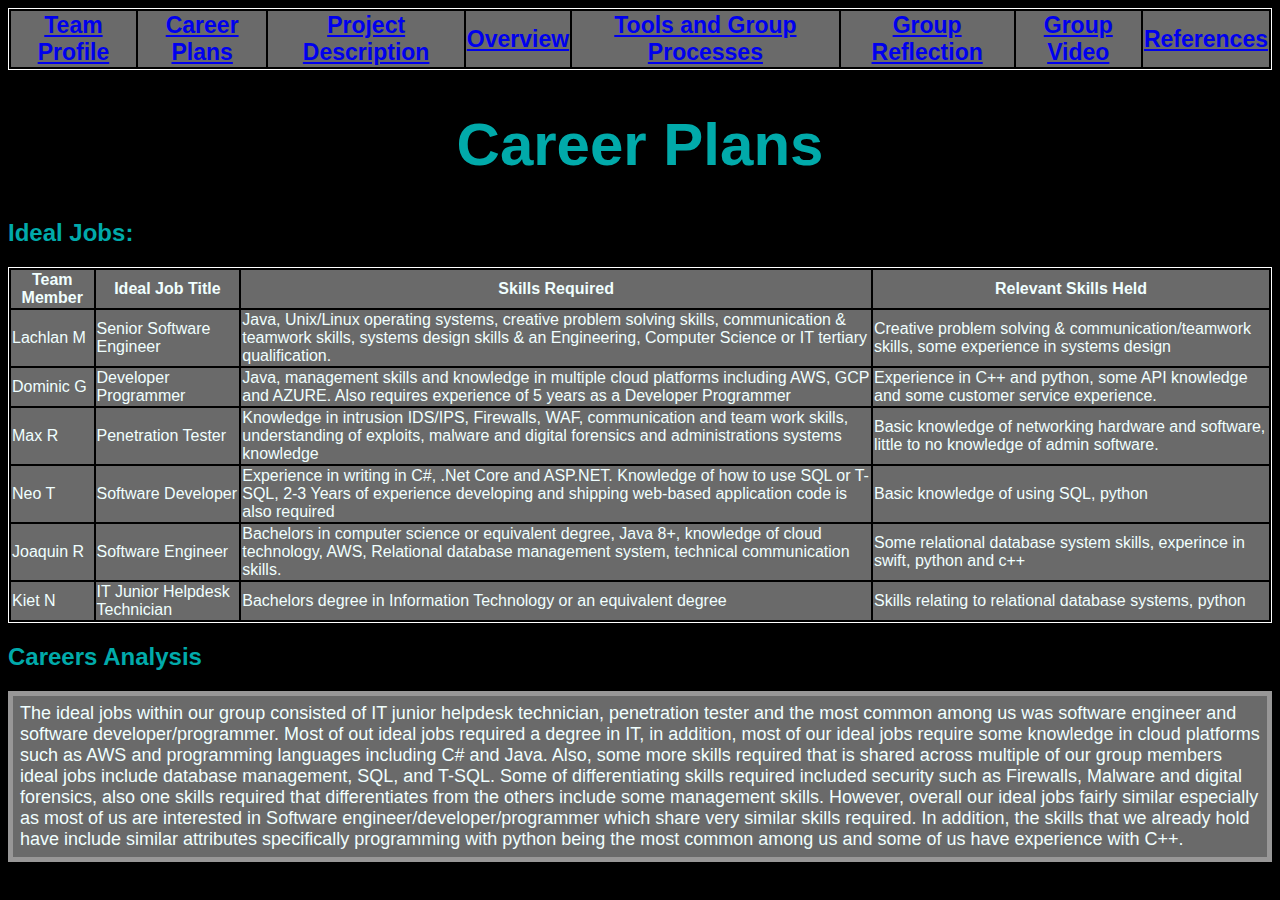
<file: career_plans.html>
<!DOCTYPE html>
<html>
    <head>
        <title>Intro To IT Assignment 2 Group 18</title>

        <link href="CSS/style.css" rel="stylesheet">
    </head>
    <body style="background-color:black;">
        <table style="width:100%; font-size: 23px;">
            <tr>
                <th><a href ="index.html">Team Profile</a></th>
                <th><a href ="career_plans.html">Career Plans</a></th>
                <th><a href ="project_description.html">Project Description</a></th>
                <th><a href ="project_overview.html">Overview</a></th>
                <th><a href ="group_processes.html">Tools and Group Processes</a></th>
                <th><a href ="group_reflection.html">Group Reflection</a></th>
                <th><a href ="video.html">Group Video</a></th>
                <th><a href ="references.html">References</a></th>
            </tr>
        </table>

        <h1 style="text-align: center;">Career Plans</h1>

        <h2>Ideal Jobs:</h2>

        <table style="width:100%">
            <tr>
                <th>Team Member</th>
                <th>Ideal Job Title</th>
                <th>Skills Required</th>
                <th>Relevant Skills Held</th>
            </tr>
            <tr>
                <td>Lachlan M</td>
                <td>Senior Software Engineer</td>
                <td>Java, Unix/Linux operating systems, creative problem solving skills, communication & teamwork skills, systems design skills & an Engineering, Computer Science or IT tertiary qualification.</td>
                <td>Creative problem solving & communication/teamwork skills, some experience in systems design</td>
            </tr>
            <tr>
                <td>Dominic G</td>
                <td>Developer Programmer</td>
                <td>Java, management skills and knowledge in multiple cloud platforms including AWS, GCP and AZURE. Also requires experience of 5 years as a Developer Programmer</td>
                <td>Experience in C++ and python, some API knowledge and some customer service experience.</td>
            </tr>
            <tr>
                <td>Max R</td>
                <td>Penetration Tester</td>
                <td>Knowledge in intrusion IDS/IPS, Firewalls, WAF, communication and team work skills, understanding of exploits, malware and digital forensics and administrations systems knowledge</td>
                <td>Basic knowledge of networking hardware and software, little to no knowledge of admin software. </td>
            </tr>
            <tr>
                <td>Neo T</td>
                <td>Software Developer</td>
                <td>Experience in writing in C#, .Net Core and ASP.NET. Knowledge of how to use SQL or T-SQL, 2-3 Years of experience developing and shipping web-based application code is also required</td>
                <td>Basic knowledge of using SQL, python</td>
            </tr>
            <tr>
                <td>Joaquin R</td>
                <td>Software Engineer</td>
                <td>Bachelors in computer science or equivalent degree, Java 8+, knowledge of cloud technology, AWS, Relational database management system, technical communication skills.</td>
                <td>Some relational database system skills, experince in swift, python and c++</td>
            </tr>
            <tr>
                <td>Kiet N</td>
                <td>IT Junior Helpdesk Technician</td>
                <td>Bachelors degree in Information Technology or an equivalent degree</td>
                <td>Skills relating to relational database systems, python</td>
            </tr>
        </table>

        <h2>Careers Analysis</h2>

        <p>The ideal jobs within our group consisted of IT junior helpdesk technician, penetration tester and the most common among us was software engineer and software developer/programmer. Most of out ideal jobs required a degree in IT, in addition, most of our ideal jobs require some knowledge in cloud platforms such as AWS and programming languages including C# and Java. Also, some more skills required that is shared across multiple of our group members ideal jobs include database management, SQL, and T-SQL. Some of differentiating skills required included security such as Firewalls, Malware and digital forensics, also one skills required that differentiates from the others include some management skills. However, overall our ideal jobs fairly similar especially as most of us are interested in Software engineer/developer/programmer which share very similar skills required. In addition, the skills that we already hold have include similar attributes specifically programming with python being the most common among us and some of us have experience with C++.  </p>

</html>
</file>
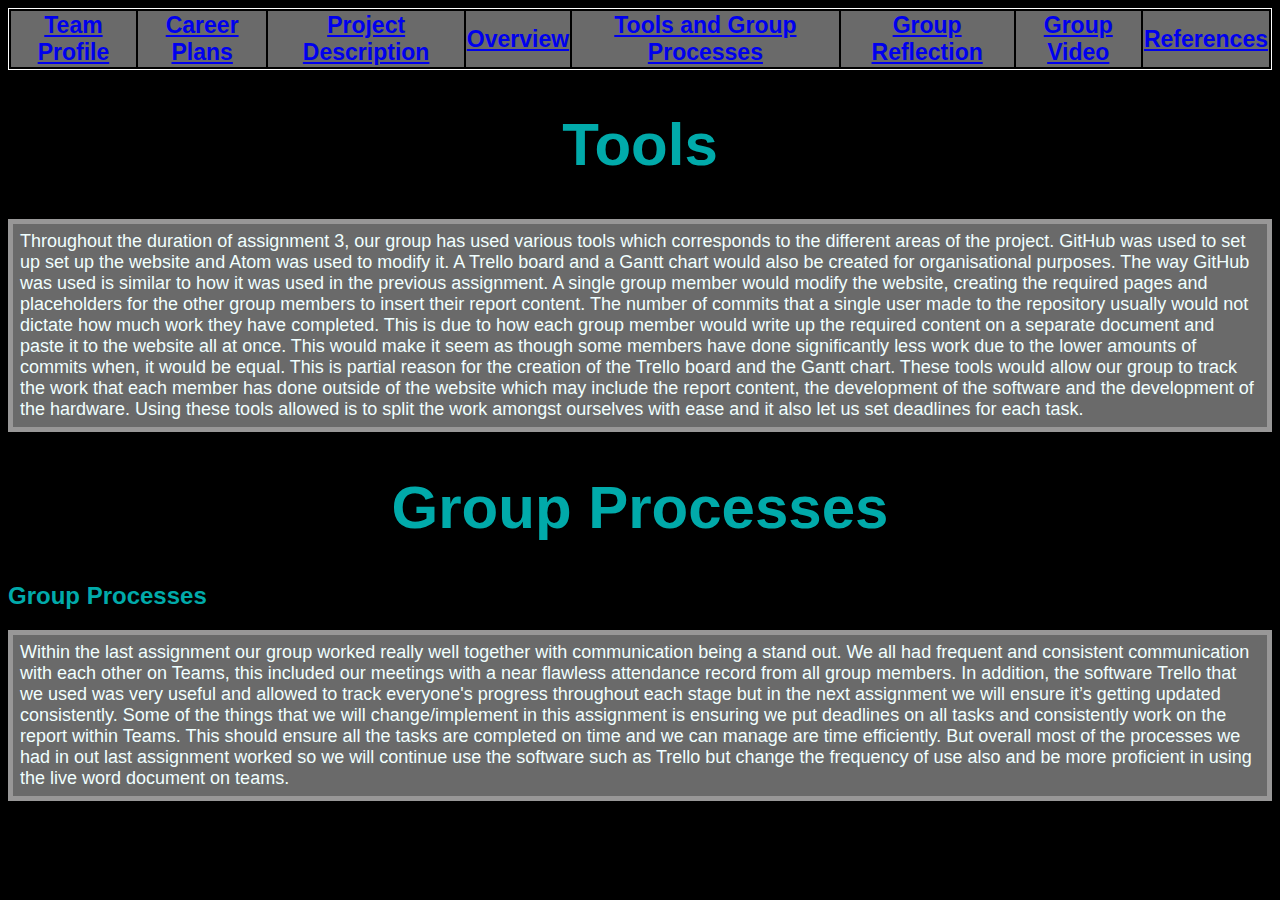
<file: group_processes.html>
<!DOCTYPE html>
<html>
    <head>
        <title>Intro To IT Assignment 2 Group 18</title>

        <link href="CSS/style.css" rel="stylesheet">
    </head>
    <body style="background-color:black;">
        <table style="width:100%; font-size: 23px;">
            <tr>
                <th><a href ="index.html">Team Profile</a></th>
                <th><a href ="career_plans.html">Career Plans</a></th>
                <th><a href ="project_description.html">Project Description</a></th>
                <th><a href ="project_overview.html">Overview</a></th>
                <th><a href ="group_processes.html">Tools and Group Processes</a></th>
                <th><a href ="group_reflection.html">Group Reflection</a></th>
                <th><a href ="video.html">Group Video</a></th>
                <th><a href ="references.html">References</a></th>
            </tr>
        </table>

        <h1 style="text-align: center";>Tools</h1>
        <p>Throughout the duration of assignment 3, our group has used various tools which corresponds to the different areas of the project. GitHub was used to set up set up the website and Atom was used to modify it. A Trello board and a Gantt chart would also be created for organisational purposes. The way GitHub was used is similar to how it was used in the previous assignment. A single group member would modify the website, creating the required pages and placeholders for the other group members to insert their report content. The number of commits that a single user made to the repository usually would not dictate how much work they have completed. This is due to how each group member would write up the required content on a separate document and paste it to the website all at once. This would make it seem as though some members have done significantly less work due to the lower amounts of commits when, it would be equal. This is partial reason for the creation of the Trello board and the Gantt chart. These tools would allow our group to track the work that each member has done outside of the website which may include the report content, the development of the software and the development of the hardware. Using these tools allowed is to split the work amongst ourselves with ease and it also let us set deadlines for each task.
        </p>

        <h1 style="text-align: center";>Group Processes</h1>

        <h2>Group Processes</h2>
        <p>Within the last assignment our group worked really well together with communication being a stand out. We all had frequent and consistent communication with each other on Teams, this included our meetings with a near flawless attendance record from all group members. In addition, the software Trello that we used was very useful and allowed to track everyone's progress throughout each stage but in the next assignment we will ensure it’s getting updated consistently. Some of the things that we will change/implement in this assignment is ensuring we put deadlines on all tasks and consistently work on the report within Teams. This should ensure all the tasks are completed on time and we can manage are time efficiently. But overall most of the processes we had in out last assignment worked so we will continue use the software such as Trello but change the frequency of use also and be more proficient in using the live word document on teams.</p>
</html>
</file>
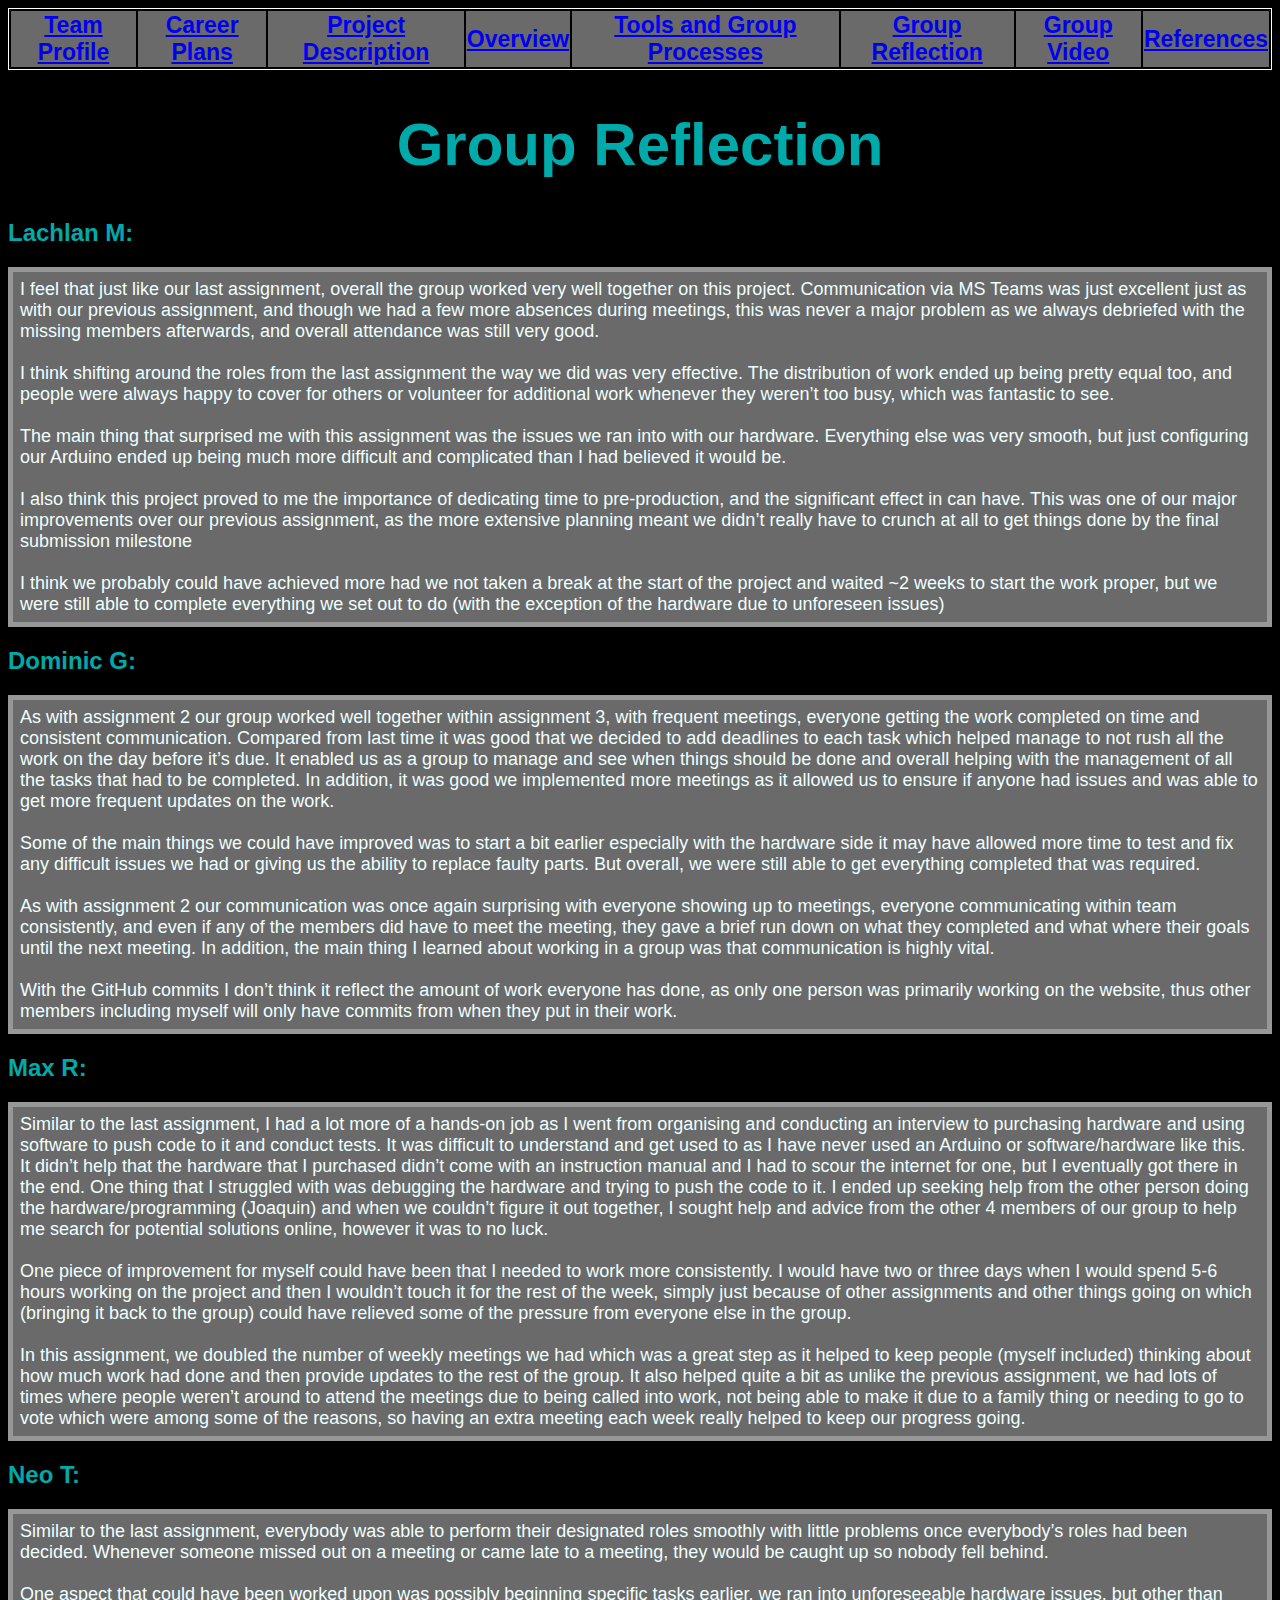
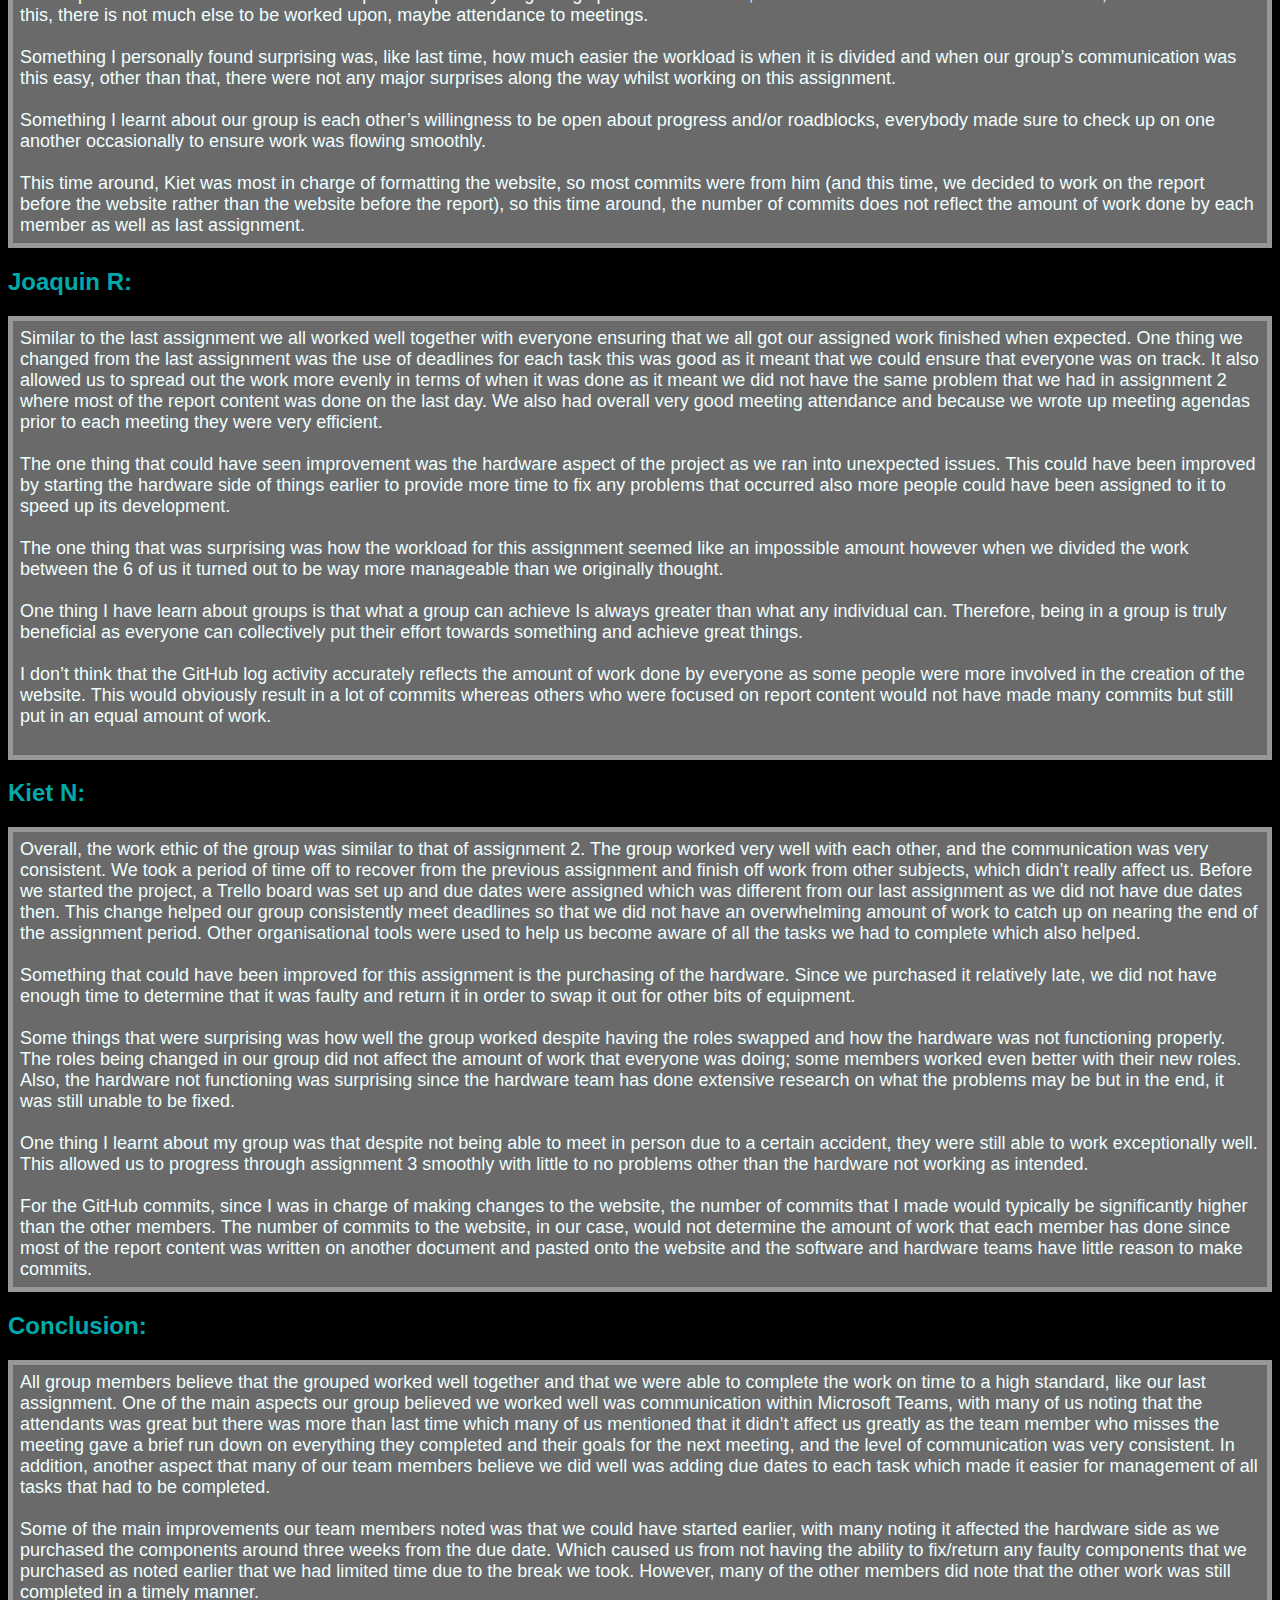
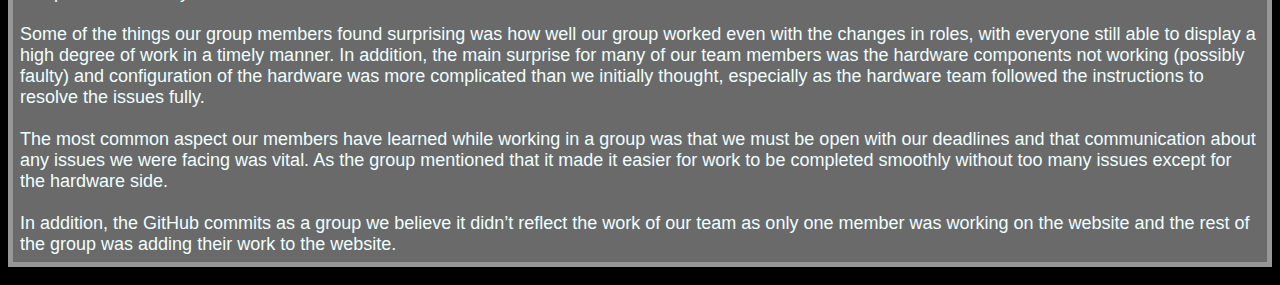
<file: group_reflection.html>
<!DOCTYPE html>
<html>
    <head>
        <title>Intro To IT Assignment 2 Group 18</title>

        <link href="CSS/style.css" rel="stylesheet">
    </head>
    <body style="background-color:black;">
        <table style="width:100%; font-size: 23px;">
            <tr>
                <th><a href ="index.html">Team Profile</a></th>
                <th><a href ="career_plans.html">Career Plans</a></th>
                <th><a href ="project_description.html">Project Description</a></th>
                <th><a href ="project_overview.html">Overview</a></th>
                <th><a href ="group_processes.html">Tools and Group Processes</a></th>
                <th><a href ="group_reflection.html">Group Reflection</a></th>
                <th><a href ="video.html">Group Video</a></th>
                <th><a href ="references.html">References</a></th>
            </tr>
        </table>

        <h1 style="text-align: center;">Group Reflection</h1>

        <h2>Lachlan M:</h2>
        <p>I feel that just like our last assignment, overall the group worked very well together on this project. Communication via MS Teams was just excellent just as with our previous assignment, and though we had a few more absences during meetings, this was never a major problem as we always debriefed with the missing members afterwards, and overall attendance was still very good.
            <br><br>
            I think shifting around the roles from the last assignment the way we did was very effective. The distribution of work ended up being pretty equal too, and people were always happy to cover for others or volunteer for additional work whenever they weren’t too busy, which was fantastic to see.
            <br><br>
            The main thing that surprised me with this assignment was the issues we ran into with our hardware. Everything else was very smooth, but just configuring our Arduino ended up being much more difficult and complicated than I had believed it would be.
            <br><br>
            I also think this project proved to me the importance of dedicating time to pre-production, and the significant effect in can have. This was one of our major improvements over our previous assignment, as the more extensive planning meant we didn’t really have to crunch at all to get things done by the final submission milestone
            <br><br>
            I think we probably could have achieved more had we not taken a break at the start of the project and waited ~2 weeks to start the work proper, but we were still able to complete everything we set out to do (with the exception of the hardware due to unforeseen issues)
            </p>

        <h2>Dominic G:</h2>
        <p>As with assignment 2 our group worked well together within assignment 3, with frequent meetings, everyone getting the work completed on time and consistent communication. Compared from last time it was good that we decided to add deadlines to each task which helped manage to not rush all the work on the day before it’s due. It enabled us as a group to manage and see when things should be done and overall helping with the management of all the tasks that had to be completed. In addition, it was good we implemented more meetings as it allowed us to ensure if anyone had issues and was able to get more frequent updates on the work.
     <br><br>


    Some of the main things we could have improved was to start a bit earlier especially with the hardware side it may have allowed more time to test and fix any difficult issues we had or giving us the ability to replace faulty parts. But overall, we were still able to get everything completed that was required.
     <br><br>


    As with assignment 2 our communication was once again surprising with everyone showing up to meetings, everyone communicating within team consistently, and even if any of the members did have to meet the meeting, they gave a brief run down on what they completed and what where their goals until the next meeting. In addition, the main thing I learned about working in a group was that communication is highly vital.
     <br><br>


    With the GitHub commits I don’t think it reflect the amount of work everyone has done, as only one person was primarily working on the website, thus other members including myself will only have commits from when they put in their work. </p>

        <h2>Max R:</h2>
        <p>Similar to the last assignment, I had a lot more of a hands-on job as I went from organising and conducting an interview to purchasing hardware and using software to push code to it and conduct tests. It was difficult to understand and get used to as I have never used an Arduino or software/hardware like this. It didn’t help that the hardware that I purchased didn’t come with an instruction manual and I had to scour the internet for one, but I eventually got there in the end. One thing that I struggled with was debugging the hardware and trying to push the code to it. I ended up seeking help from the other person doing the hardware/programming (Joaquin) and when we couldn’t figure it out together, I sought help and advice from the other 4 members of our group to help me search for potential solutions online, however it was to no luck.  <br> <br>
One piece of improvement for myself could have been that I needed to work more consistently. I would have two or three days when I would spend 5-6 hours working on the project and then I wouldn’t touch it for the rest of the week, simply just because of other assignments and other things going on which (bringing it back to the group) could have relieved some of the pressure from everyone else in the group.  <br> <br>
In this assignment, we doubled the number of weekly meetings we had which was a great step as it helped to keep people (myself included) thinking about how much work had done and then provide updates to the rest of the group. It also helped quite a bit as unlike the previous assignment, we had lots of times where people weren’t around to attend the meetings due to being called into work, not being able to make it due to a family thing or needing to go to vote which were among some of the reasons, so having an extra meeting each week really helped to keep our progress going. </p>

        <h2>Neo T:</h2>
        <p>
            Similar to the last assignment, everybody was able to perform their designated roles smoothly with little problems once everybody’s roles had been decided. Whenever someone missed out on a meeting or came late to a meeting, they would be caught up so nobody fell behind.
            <br><br>
            One aspect that could have been worked upon was possibly beginning specific tasks earlier, we ran into unforeseeable hardware issues, but other than this, there is not much else to be worked upon, maybe attendance to meetings.
            <br><br>
            Something I personally found surprising was, like last time, how much easier the workload is when it is divided and when our group’s communication was this easy, other than that, there were not any major surprises along the way whilst working on this assignment.
            <br><br>
            Something I learnt about our group is each other’s willingness to be open about progress and/or roadblocks, everybody made sure to check up on one another occasionally to ensure work was flowing smoothly.
            <br><br>
            This time around, Kiet was most in charge of formatting the website, so most commits were from him (and this time, we decided to work on the report before the website rather than the website before the report), so this time around, the number of commits does not reflect the amount of work done by each member as well as last assignment.
        </p>

        <h2>Joaquin R:</h2>
        <p>
        Similar to the last assignment we all worked well together with everyone ensuring that we all got our assigned work finished when expected. One thing we changed from the last assignment was the use of deadlines for each task this was good as it meant that we could ensure that everyone was on track. It also allowed us to spread out the work more evenly in terms of when it was done as it meant we did not have the same problem that we had in assignment 2 where most of the report content was done on the last day. We also had overall very good meeting attendance and because we wrote up meeting agendas prior to each meeting they were very efficient. <br></br>



The one thing that could have seen improvement was the hardware aspect of the project as we ran into unexpected issues. This could have been improved by starting the hardware side of things earlier to provide more time to fix any problems that occurred also more people could have been assigned to it to speed up its development. <br></br>

The one thing that was surprising was how the workload for this assignment seemed like an impossible amount however when we divided the work between the 6 of us it turned out to be way more manageable than we originally thought. <br></br>

One thing I have learn about groups is that what a group can achieve Is always greater than what any individual can. Therefore, being in a group is truly beneficial as everyone can collectively put their effort towards something and achieve great things.  <br></br>

I don’t think that the GitHub log activity accurately reflects the amount of work done by everyone as some people were more involved in the creation of the website. This would obviously result in a lot of commits whereas others who were focused on report content would not have made many commits but still put in an equal amount of work. <br></br>


        </p>

        <h2>Kiet N:</h2>
        <p>Overall, the work ethic of the group was similar to that of assignment 2. The group worked very well with each other, and the communication was very consistent. We took a period of time off to recover from the previous assignment and finish off work from other subjects, which didn’t really affect us. Before we started the project, a Trello board was set up and due dates were assigned which was different from our last assignment as we did not have due dates then. This change helped our group consistently meet deadlines so that we did not have an overwhelming amount of work to catch up on nearing the end of the assignment period. Other organisational tools were used to help us become aware of all the tasks we had to complete which also helped.
        <br></br>
        Something that could have been improved for this assignment is the purchasing of the hardware. Since we purchased it relatively late, we did not have enough time to determine that it was faulty and return it in order to swap it out for other bits of equipment.
        <br></br>
        Some things that were surprising was how well the group worked despite having the roles swapped and how the hardware was not functioning properly. The roles being changed in our group did not affect the amount of work that everyone was doing; some members worked even better with their new roles. Also, the hardware not functioning was surprising since the hardware team has done extensive research on what the problems may be but in the end, it was still unable to be fixed.
        <br></br>
        One thing I learnt about my group was that despite not being able to meet in person due to a certain accident, they were still able to work exceptionally well. This allowed us to progress through assignment 3 smoothly with little to no problems other than the hardware not working as intended.
        <br></br>
        For the GitHub commits, since I was in charge of making changes to the website, the number of commits that I made would typically be significantly higher than the other members. The number of commits to the website, in our case, would not determine the amount of work that each member has done since most of the report content was written on another document and pasted onto the website and the software and hardware teams have little reason to make commits. </p>

        <h2>Conclusion:</h2>
        <p>All group members believe that the grouped worked well together and that we were able to complete the work on time to a high standard, like our last assignment. One of the main aspects our group believed we worked well was communication within Microsoft Teams, with many of us noting that the attendants was great but there was more than last time which many of us mentioned that it didn’t affect us greatly as the team member who misses the meeting gave a brief run down on everything they completed and their goals for the next meeting, and the level of communication was very consistent. In addition, another aspect that many of our team members believe we did well was adding due dates to each task which made it easier for management of all tasks that had to be completed.
 <br><br>


Some of the main improvements our team members noted was that we could have started earlier, with many noting it affected the hardware side as we purchased the components around three weeks from the due date. Which caused us from not having the ability to fix/return any faulty components that we purchased as noted earlier that we had limited time due to the break we took. However, many of the other members did note that the other work was still completed in a timely manner.
 <br><br>


Some of the things our group members found surprising was how well our group worked even with the changes in roles, with everyone still able to display a high degree of work in a timely manner. In addition, the main surprise for many of our team members was the hardware components not working (possibly faulty) and configuration of the hardware was more complicated than we initially thought, especially as the hardware team followed the instructions to resolve the issues fully.
 <br><br>


The most common aspect our members have learned while working in a group was that we must be open with our deadlines and that communication about any issues we were facing was vital. As the group mentioned that it made it easier for work to be completed smoothly without too many issues except for the hardware side.
 <br><br>


In addition, the GitHub commits as a group we believe it didn’t reflect the work of our team as only one member was working on the website and the rest of the group was adding their work to the website. </p>
    </body>
</html>
</file>
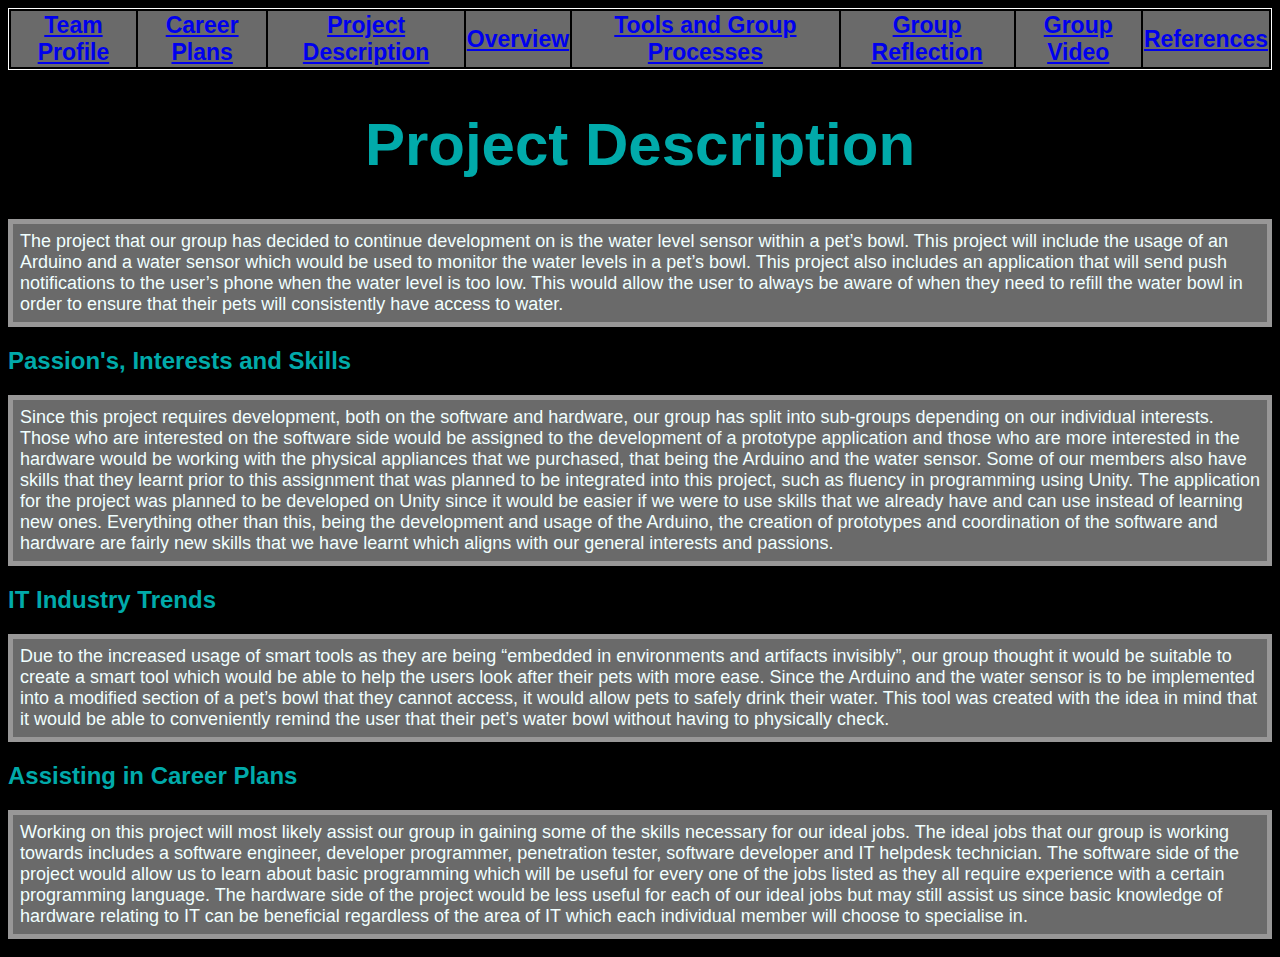
<file: project_description.html>
<!DOCTYPE html>
<html>
    <head>
        <title>Intro To IT Assignment 2 Group 18</title>

        <link href="CSS/style.css" rel="stylesheet">
    </head>
    <body style="background-color:black;">
        <table style="width:100%; font-size: 23px;">
            <tr>
                <th><a href ="index.html">Team Profile</a></th>
                <th><a href ="career_plans.html">Career Plans</a></th>
                <th><a href ="project_description.html">Project Description</a></th>
                <th><a href ="project_overview.html">Overview</a></th>
                <th><a href ="group_processes.html">Tools and Group Processes</a></th>
                <th><a href ="group_reflection.html">Group Reflection</a></th>
                <th><a href ="video.html">Group Video</a></th>
                <th><a href ="references.html">References</a></th>
            </tr>
        </table>

        <h1 style="text-align: center;">Project Description</h1>

        <p>The project that our group has decided to continue development on is the water level sensor within a pet’s bowl. This project will include the usage of an Arduino and a water sensor which would be used to monitor the water levels in a pet’s bowl. This project also includes an application that will send push notifications to the user’s phone when the water level is too low. This would allow the user to always be aware of when they need to refill the water bowl in order to ensure that their pets will consistently have access to water.
        </p>

        <h2>Passion's, Interests and Skills</h2>

        <p>Since this project requires development, both on the software and hardware, our group has split into sub-groups depending on our individual interests. Those who are interested on the software side would be assigned to the development of a prototype application and those who are more interested in the hardware would be working with the physical appliances that we purchased, that being the Arduino and the water sensor. Some of our members also have skills that they learnt prior to this assignment that was planned to be integrated into this project, such as fluency in programming using Unity. The application for the project was planned to be developed on Unity since it would be easier if we were to use skills that we already have and can use instead of learning new ones. Everything other than this, being the development and usage of the Arduino, the creation of prototypes and coordination of the software and hardware are fairly new skills that we have learnt which aligns with our general interests and passions.
        </p>

        <h2>IT Industry Trends</h2>

        <p>Due to the increased usage of smart tools as they are being “embedded in environments and artifacts invisibly”, our group thought it would be suitable to create a smart tool which would be able to help the users look after their pets with more ease. Since the Arduino and the water sensor is to be implemented into a modified section of a pet’s bowl that they cannot access, it would allow pets to safely drink their water. This tool was created with the idea in mind that it would be able to conveniently remind the user that their pet’s water bowl without having to physically check.
        </p>

        <h2>Assisting in Career Plans</h2>

        <p>Working on this project will most likely assist our group in gaining some of the skills necessary for our ideal jobs. The ideal jobs that our group is working towards includes a software engineer, developer programmer, penetration tester, software developer and IT helpdesk technician. The software side of the project would allow us to learn about basic programming which will be useful for every one of the jobs listed as they all require experience with a certain programming language. The hardware side of the project would be less useful for each of our ideal jobs but may still assist us since basic knowledge of hardware relating to IT can be beneficial regardless of the area of IT which each individual member will choose to specialise in.
        </p>
    </body>
</html>
</file>
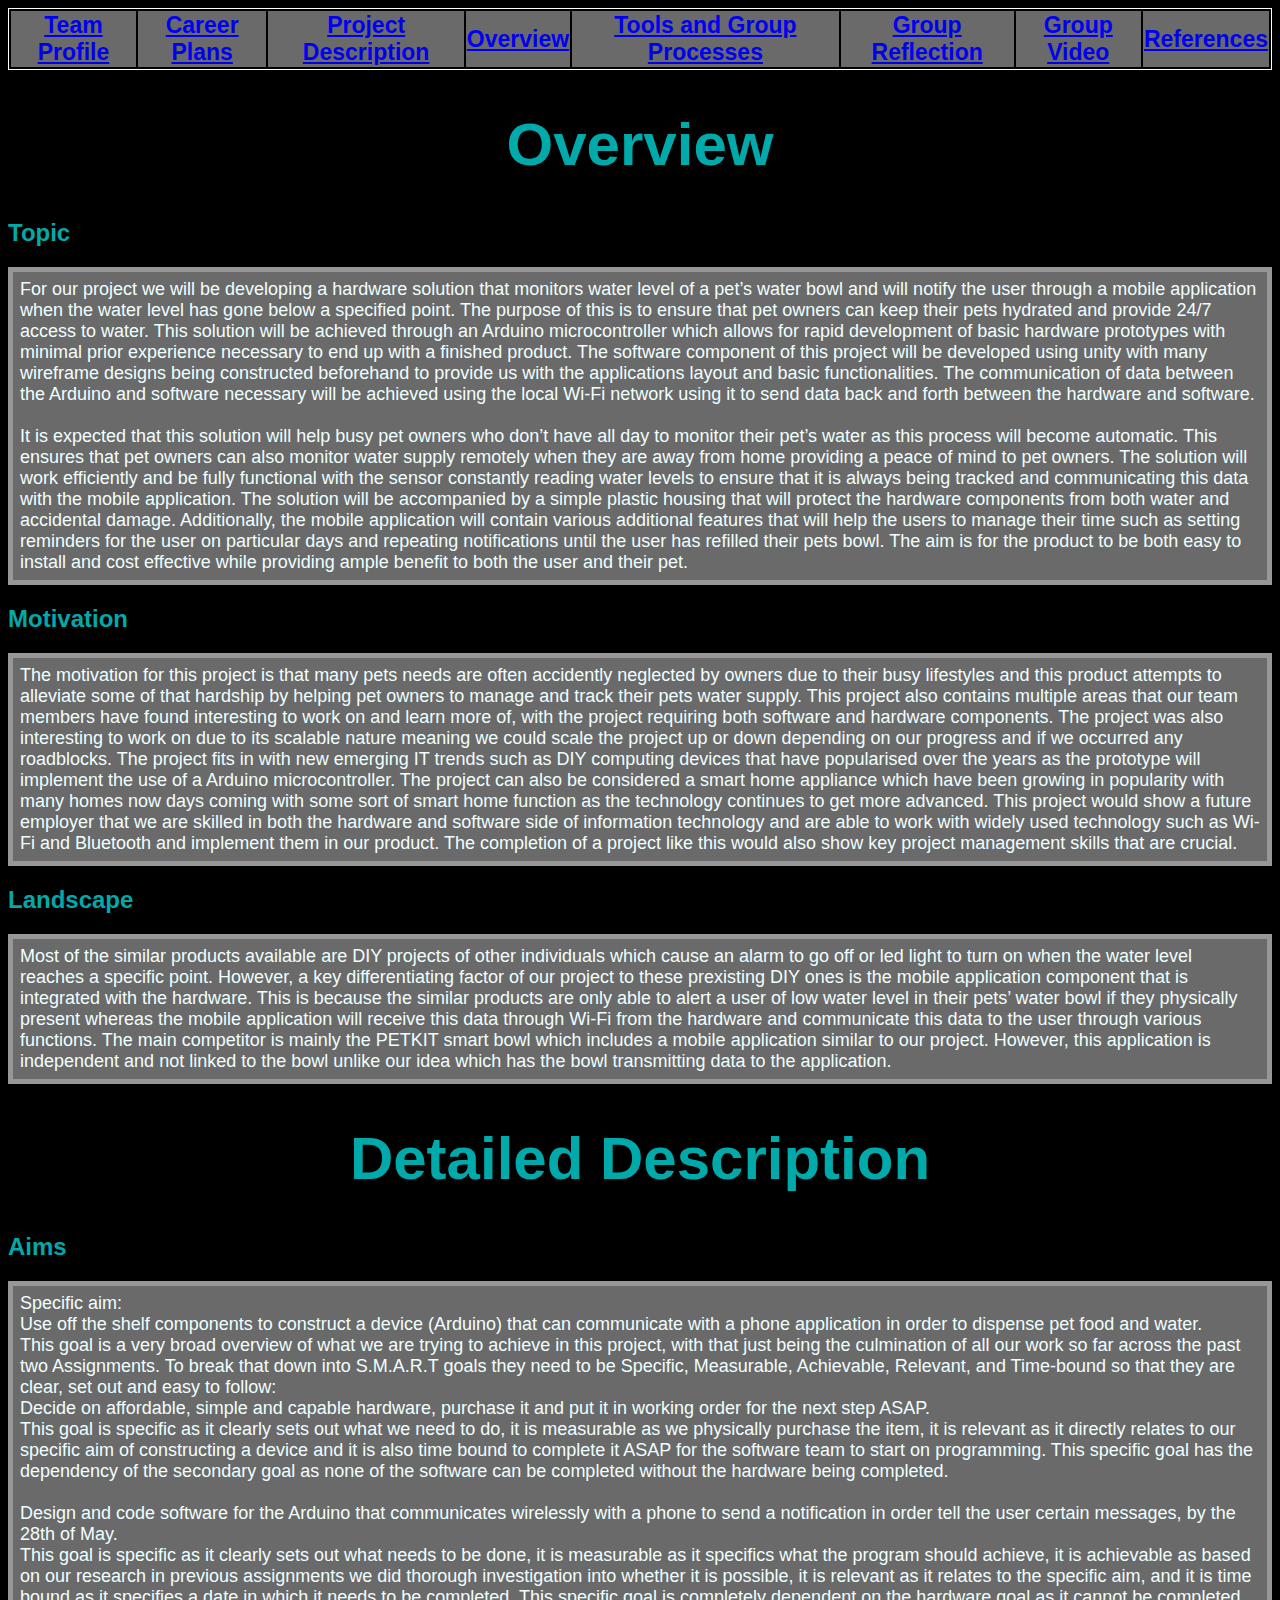
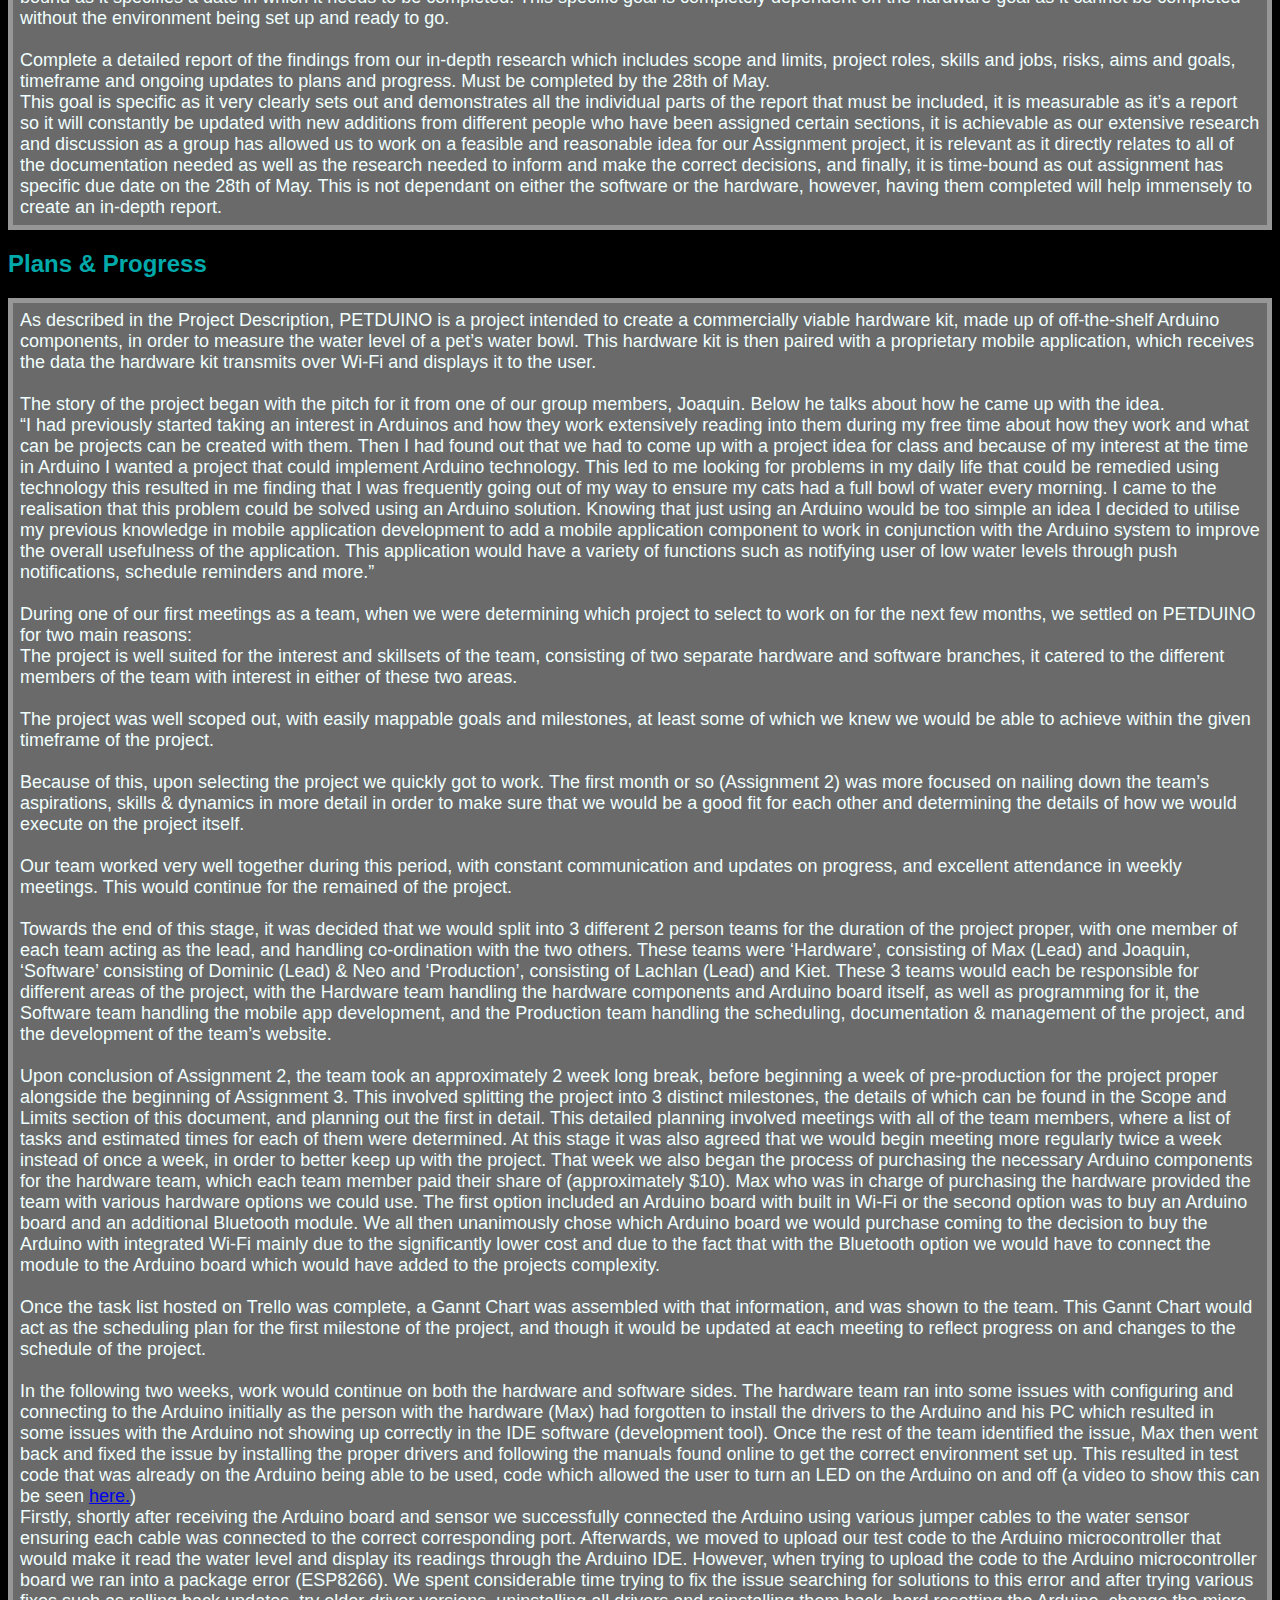
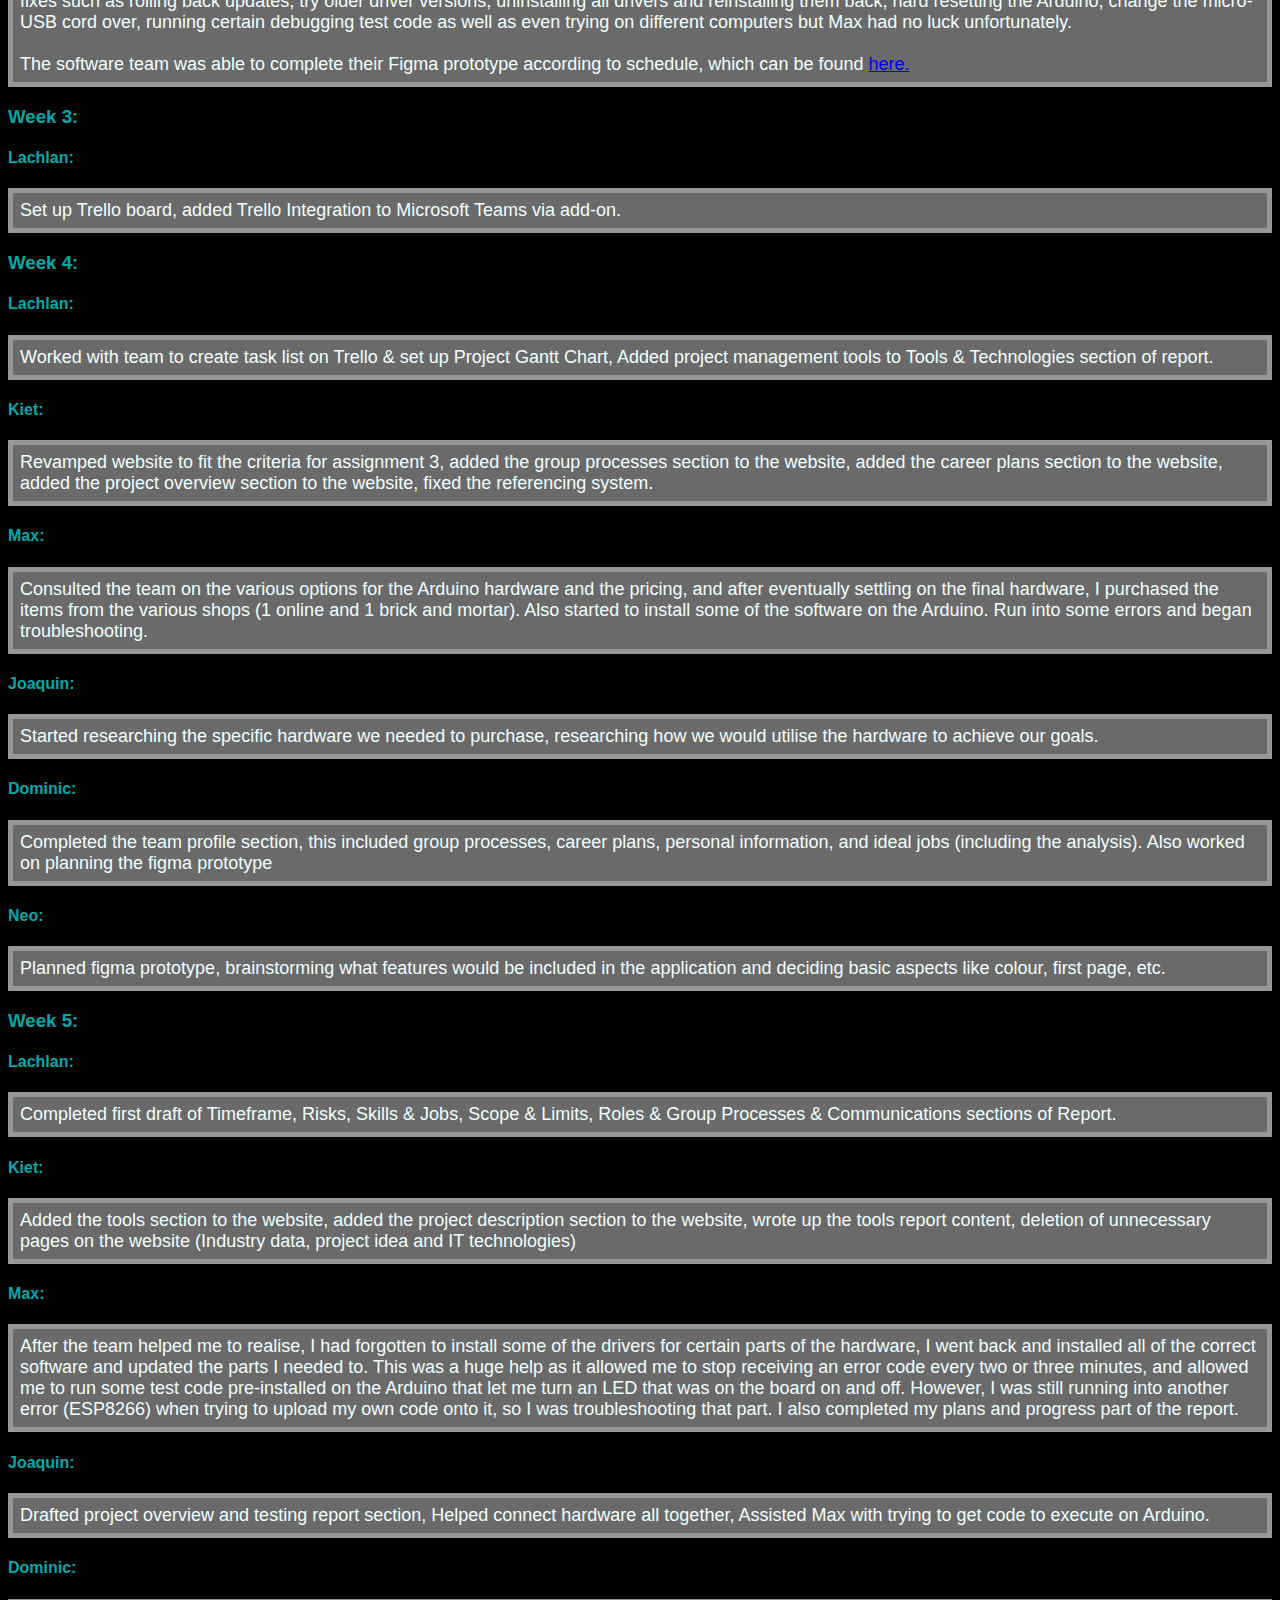
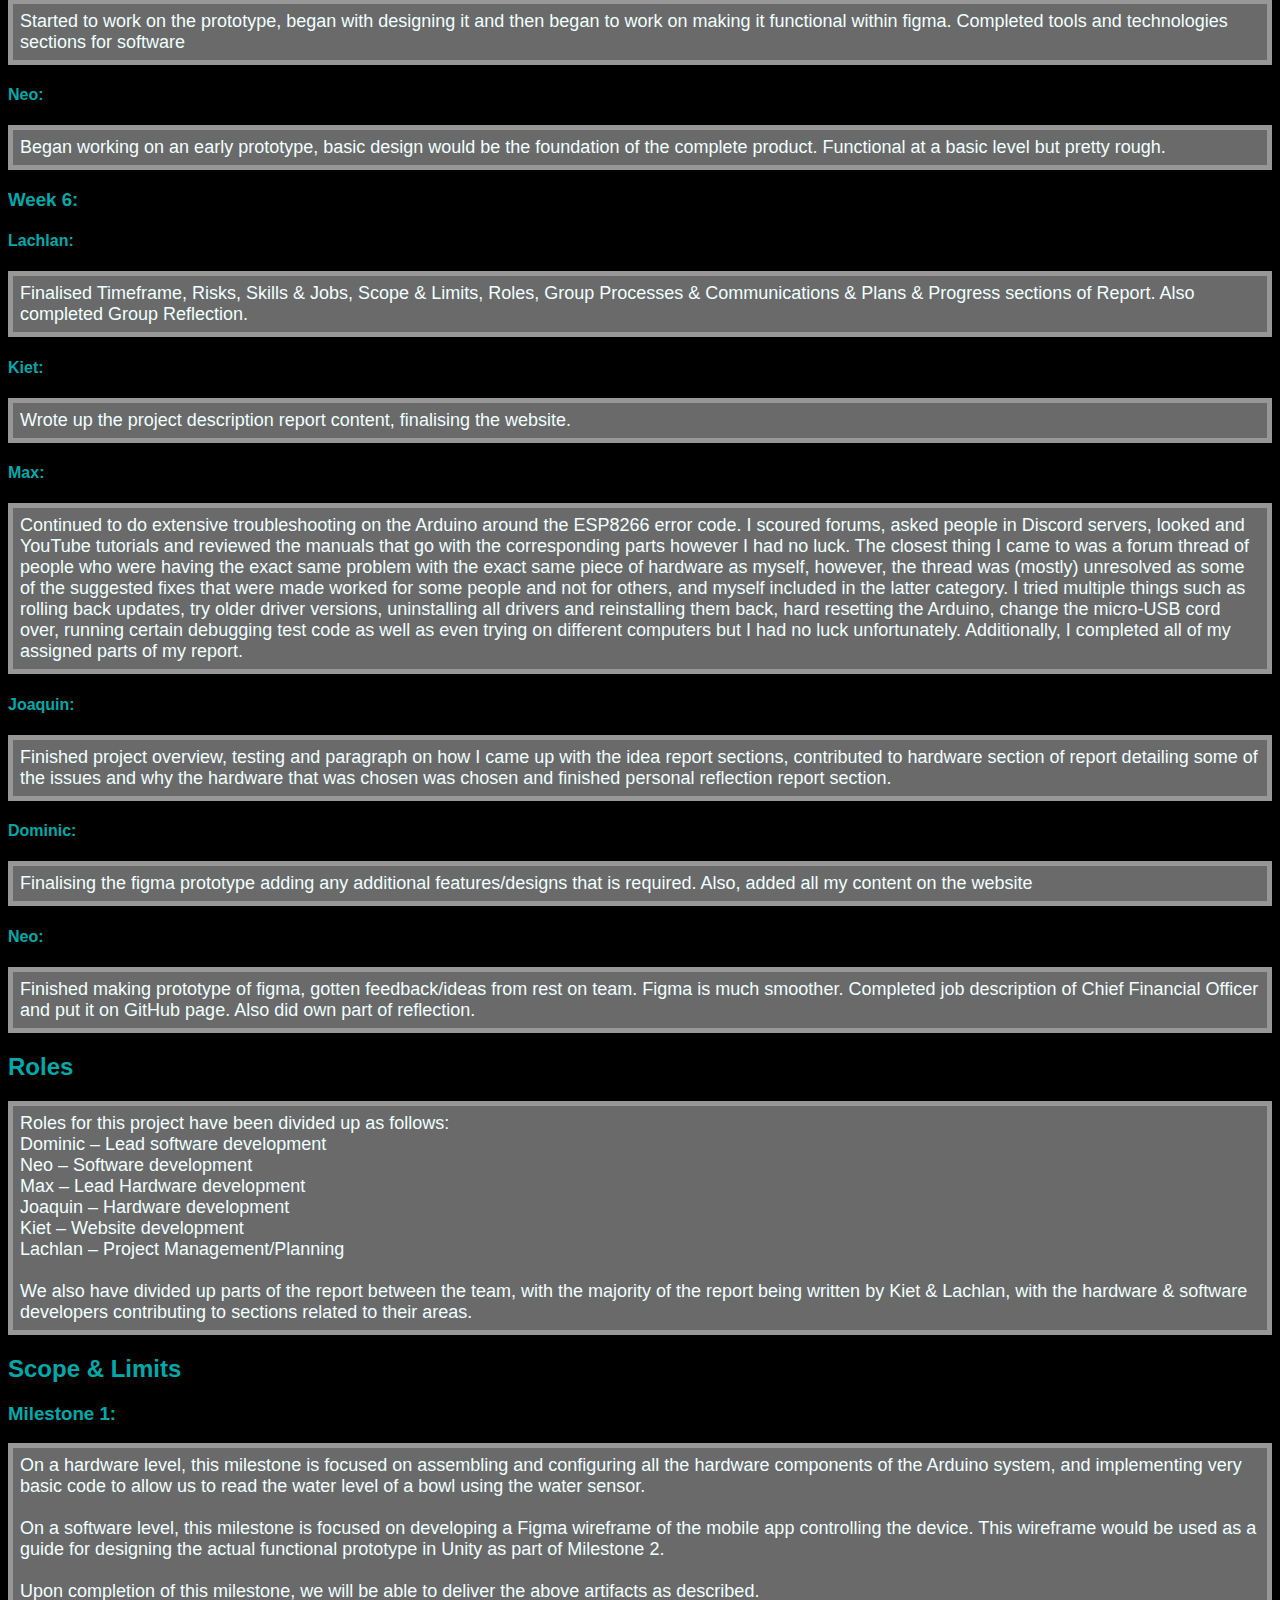
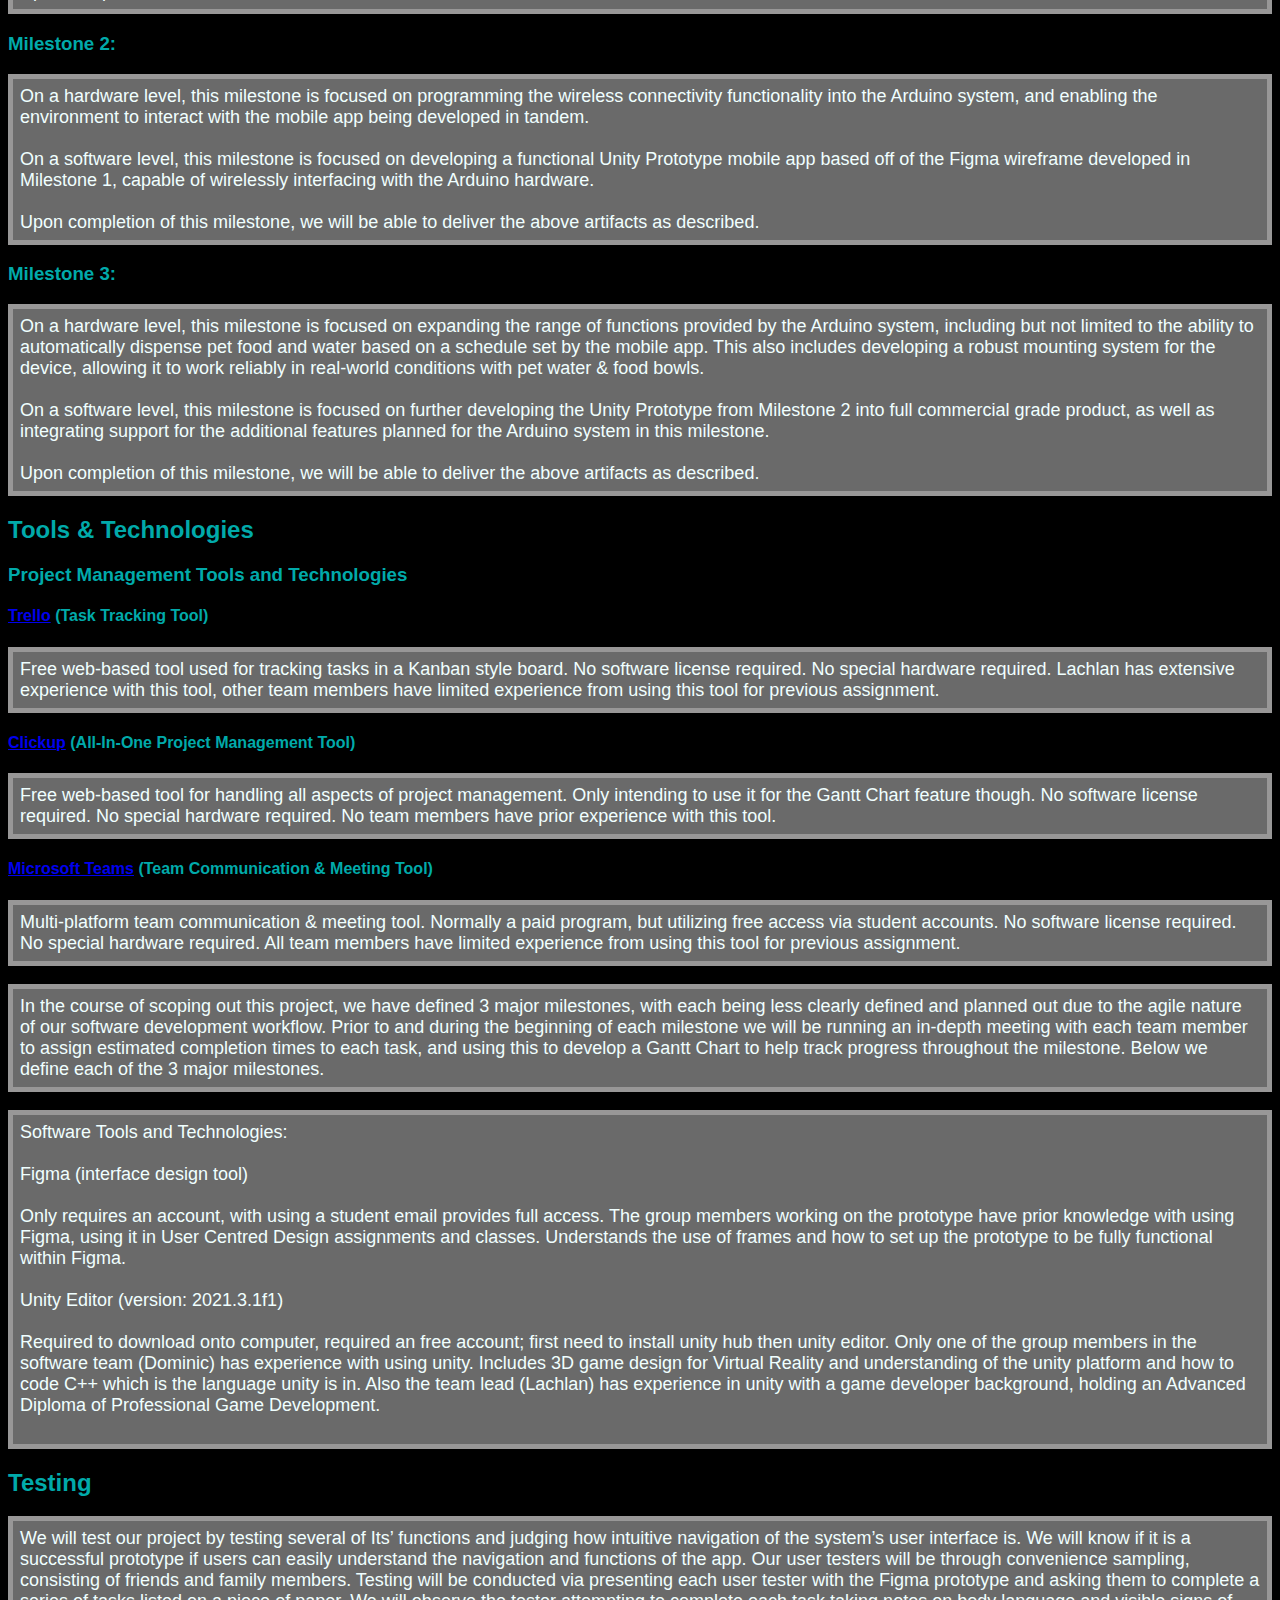
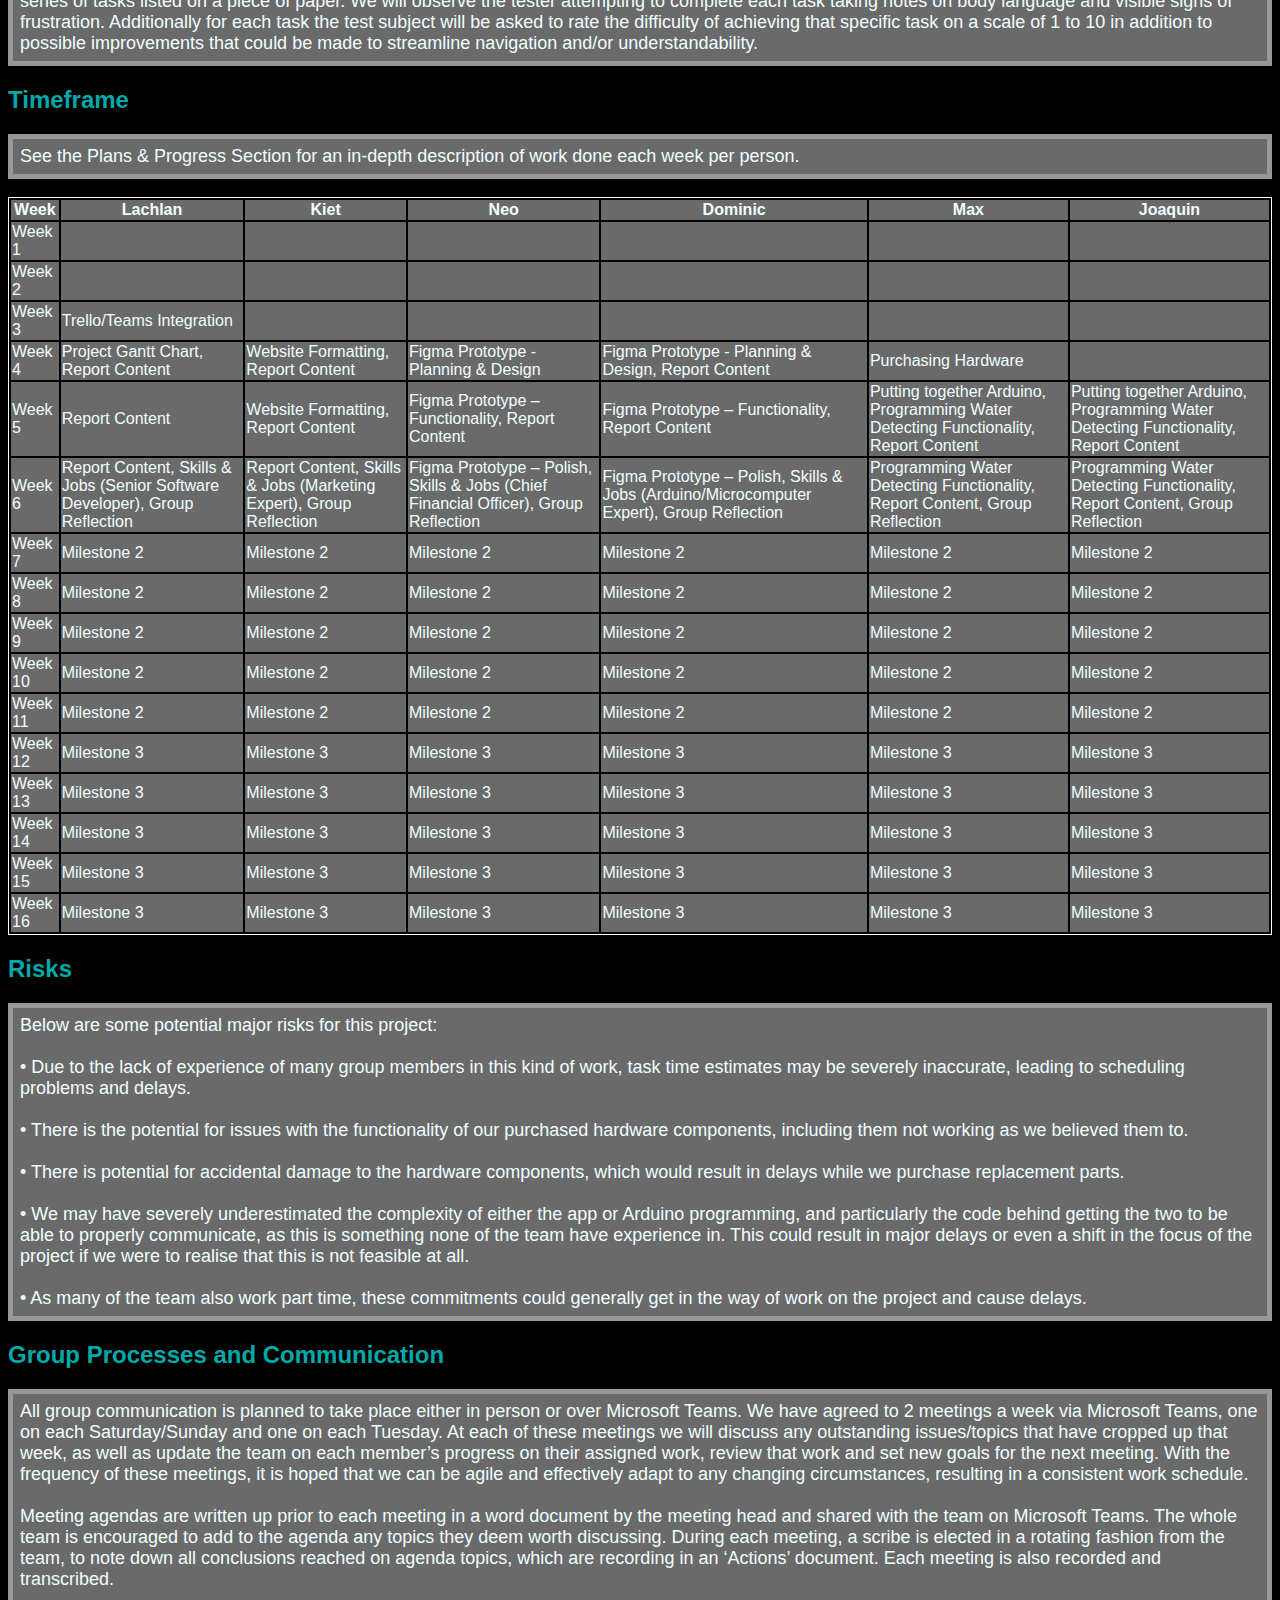
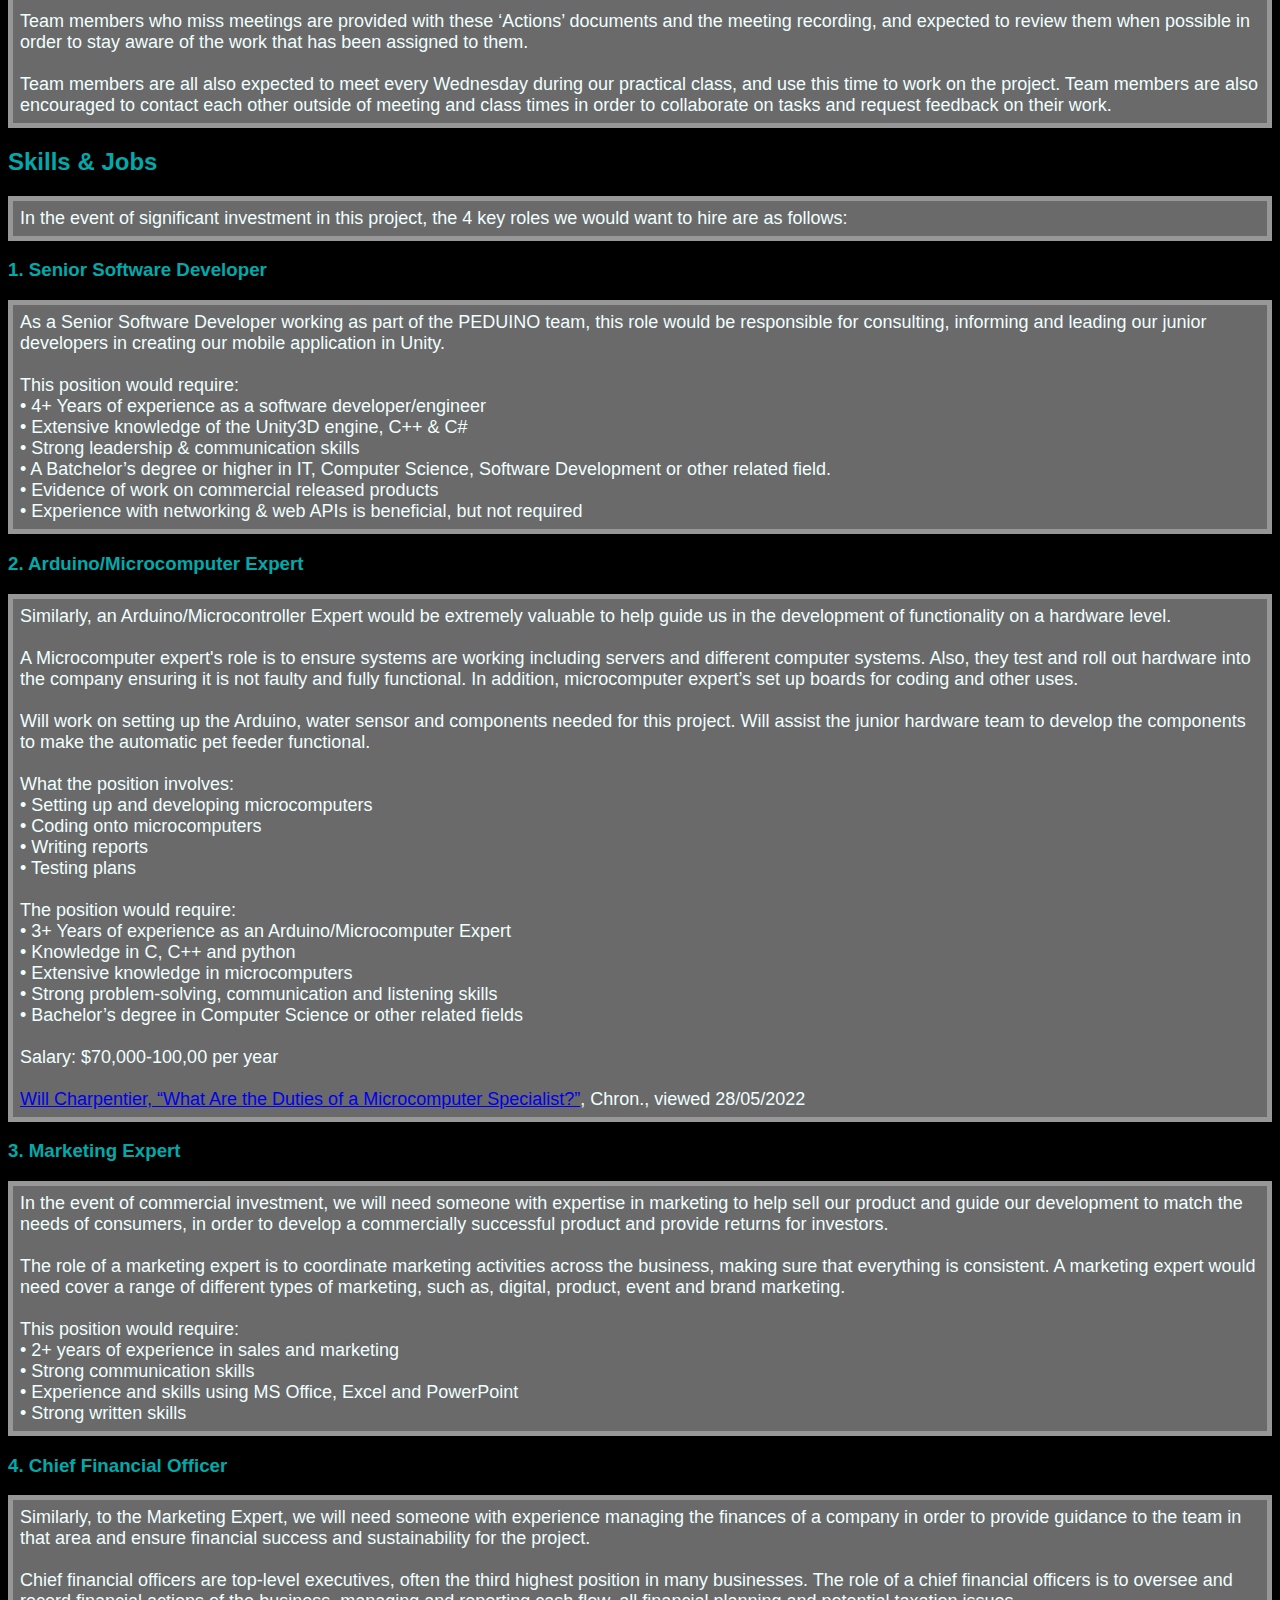
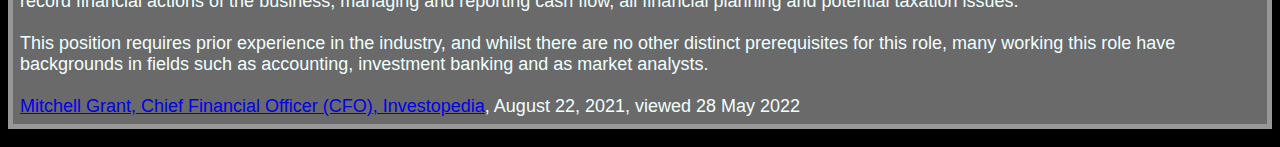
<file: project_overview.html>
<!DOCTYPE html>
<html>
    <head>
        <title>Intro To IT Assignment 2 Group 18</title>

        <link href="CSS/style.css" rel="stylesheet">
    </head>
    <body style="background-color:black;">
        <table style="width:100%; font-size: 23px;">
            <tr>
                <th><a href ="index.html">Team Profile</a></th>
                <th><a href ="career_plans.html">Career Plans</a></th>
                <th><a href ="project_description.html">Project Description</a></th>
                <th><a href ="project_overview.html">Overview</a></th>
                <th><a href ="group_processes.html">Tools and Group Processes</a></th>
                <th><a href ="group_reflection.html">Group Reflection</a></th>
                <th><a href ="video.html">Group Video</a></th>
                <th><a href ="references.html">References</a></th>
            </tr>
        </table>


        <h1 style="text-align: center";>Overview</h1>

        <h2>Topic</h2>
       <p> For our project we will be developing a hardware solution that monitors water level of a pet’s water bowl and will notify the user through a mobile application when the water level has gone below a specified point. The purpose of this is to ensure that pet owners can keep their pets hydrated and provide 24/7 access to water. This solution will be achieved through an Arduino microcontroller which allows for rapid development of basic hardware prototypes with minimal prior experience necessary to end up with a finished product. The software component of this project will be developed using unity with many wireframe designs being constructed beforehand to provide us with the applications layout and basic functionalities. The communication of data between the Arduino and software necessary will be achieved using the local Wi-Fi network using it to send data back and forth between the hardware and software. <br><br>

It is expected that this solution will help busy pet owners who don’t have all day to monitor their pet’s water as this process will become automatic. This ensures that pet owners can also monitor water supply remotely when they are away from home providing a peace of mind to pet owners. The solution will work efficiently and be fully functional with the sensor constantly reading water levels to ensure that it is always being tracked and communicating this data with the mobile application. The solution will be accompanied by a simple plastic housing that will protect the hardware components from both water and accidental damage. Additionally, the mobile application will contain various additional features that will help the users to manage their time such as setting reminders for the user on particular days and repeating notifications until the user has refilled their pets bowl. The aim is for the product to be both easy to install and cost effective while providing ample benefit to both the user and their pet. </p>

        <h2>Motivation</h2>
      <p>  The motivation for this project is that many pets needs are often accidently neglected by owners due to their busy lifestyles and this product attempts to alleviate some of that hardship by helping pet owners to manage and track their pets water supply. This project also contains multiple areas that our team members have found interesting to work on and learn more of, with the project requiring both software and hardware components. The project was also interesting to work on due to its scalable nature meaning we could scale the project up or down depending on our progress and if we occurred any roadblocks. The project fits in with new emerging IT trends such as DIY computing devices that have popularised over the years as the prototype will implement the use of a Arduino microcontroller. The project can also be considered a smart home appliance which have been growing in popularity with many homes now days coming with some sort of smart home function as the technology continues to get more advanced. This project would show a future employer that we are skilled in both the hardware and software side of information technology and are able to work with widely used technology such as Wi-Fi and Bluetooth and implement them in our product. The completion of a project like this would also show key project management skills that are crucial.</p>


        <h2>Landscape</h2>
    <p> Most of the similar products available are DIY projects of other individuals which cause an alarm to go off or led light to turn on when the water level reaches a specific point. However, a key differentiating factor of our project to these prexisting DIY ones is the mobile application component that is integrated with the hardware. This is because the similar products are only able to alert a user of low water level in their pets’ water bowl if they physically present whereas the mobile application will receive this data through Wi-Fi from the hardware and communicate this data to the user through various functions. The main competitor is mainly the PETKIT smart bowl which includes a mobile application similar to our project. However, this application is independent and not linked to the bowl unlike our idea which has the bowl transmitting data to the application. </p>



        <h1 style="text-align: center";>Detailed Description</h1>

        <h2>Aims</h2>
        <p>Specific aim:
            <br>Use off the shelf components to construct a device (Arduino) that can communicate with a phone application in order to dispense pet food and water. <br>
This goal is a very broad overview of what we are trying to achieve in this project, with that just being the culmination of all our work so far across the past two Assignments. To break that down into S.M.A.R.T goals they need to be Specific, Measurable, Achievable, Relevant, and Time-bound so that they are clear, set out and easy to follow: <br>
Decide on affordable, simple and capable hardware, purchase it and put it in working order for the next step ASAP. <br>
This goal is specific as it clearly sets out what we need to do, it is measurable as we physically purchase the item, it is relevant as it directly relates to our specific aim of constructing a device and it is also time bound to complete it ASAP for the software team to start on programming. This specific goal has the dependency of the secondary goal as none of the software can be completed without the hardware being completed. <br> <br>
Design and code software for the Arduino that communicates wirelessly with a phone to send a notification in order tell the user certain messages, by the 28th of May.  <br>
This goal is specific as it clearly sets out what needs to be done, it is measurable as it specifics what the program should achieve, it is achievable as based on our research in previous assignments we did thorough investigation into whether it is possible, it is relevant as it relates to the specific aim, and it is time bound as it specifies a date in which it needs to be completed. This specific goal is completely dependent on the hardware goal as it cannot be completed without the environment being set up and ready to go.  <br> <br>
Complete a detailed report of the findings from our in-depth research which includes scope and limits, project roles, skills and jobs, risks, aims and goals, timeframe and ongoing updates to plans and progress. Must be completed by the 28th of May.  <br>
This goal is specific as it very clearly sets out and demonstrates all the individual parts of the report that must be included, it is measurable as it’s a report so it will constantly be updated with new additions from different people who have been assigned certain sections, it is achievable as our extensive research and discussion as a group has allowed us to work on a feasible and reasonable idea for our Assignment project, it is relevant as it directly relates to all of the documentation needed as well as the research needed to inform and make the correct decisions, and finally, it is time-bound as out assignment has specific due date on the 28th of May. This is not dependant on either the software or the hardware, however, having them completed will help immensely to create an in-depth report. </p>

        <h2>Plans & Progress</h2>
        <p>As described in the Project Description, PETDUINO is a project intended to create a commercially viable hardware kit, made up of off-the-shelf Arduino components, in order to measure the water level of a pet’s water bowl. This hardware kit is then paired with a proprietary mobile application, which receives the data the hardware kit transmits over Wi-Fi and displays it to the user. <br> <br>
The story of the project began with the pitch for it from one of our group members, Joaquin. Below he talks about how he came up with the idea. <br>
“I had previously started taking an interest in Arduinos and how they work extensively reading into them during my free time about how they work and what can be projects can be created with them. Then I had found out that we had to come up with a project idea for class and because of my interest at the time in Arduino I wanted a project that could implement Arduino technology. This led to me looking for problems in my daily life that could be remedied using technology this resulted in me finding that I was frequently going out of my way to ensure my cats had a full bowl of water every morning. I came to the realisation that this problem could be solved using an Arduino solution. Knowing that just using an Arduino would be too simple an idea I decided to utilise my previous knowledge in mobile application development to add a mobile application component to work in conjunction with the Arduino system to improve the overall usefulness of the application. This application would have a variety of functions such as notifying user of low water levels through push notifications, schedule reminders and more.” <br> <br>
During one of our first meetings as a team, when we were determining which project to select to work on for the next few months, we settled on PETDUINO for two main reasons: <br>
The project is well suited for the interest and skillsets of the team, consisting of two separate hardware and software branches, it catered to the different members of the team with interest in either of these two areas. <br> <br>
The project was well scoped out, with easily mappable goals and milestones, at least some of which we knew we would be able to achieve within the given timeframe of the project. <br> <br>
Because of this, upon selecting the project we quickly got to work. The first month or so (Assignment 2) was more focused on nailing down the team’s aspirations, skills & dynamics in more detail in order to make sure that we would be a good fit for each other and determining the details of how we would execute on the project itself. <br> <br>
Our team worked very well together during this period, with constant communication and updates on progress, and excellent attendance in weekly meetings. This would continue for the remained of the project. <br> <br>
Towards the end of this stage, it was decided that we would split into 3 different 2 person teams for the duration of the project proper, with one member of each team acting as the lead, and handling co-ordination with the two others. These teams were ‘Hardware’, consisting of Max (Lead) and Joaquin, ‘Software’ consisting of Dominic (Lead) & Neo and ‘Production’, consisting of Lachlan (Lead) and Kiet. These 3 teams would each be responsible for different areas of the project, with the Hardware team handling the hardware components and Arduino board itself, as well as programming for it, the Software team handling the mobile app development, and the Production team handling the scheduling, documentation & management of the project, and the development of the team’s website. <br> <br>
Upon conclusion of Assignment 2, the team took an approximately 2 week long break, before beginning a week of pre-production for the project proper alongside the beginning of Assignment 3. This involved splitting the project into 3 distinct milestones, the details of which can be found in the Scope and Limits section of this document, and planning out the first in detail. This detailed planning involved meetings with all of the team members, where a list of tasks and estimated times for each of them were determined. At this stage it was also agreed that we would begin meeting more regularly twice a week instead of once a week, in order to better keep up with the project. That week we also began the process of purchasing the necessary Arduino components for the hardware team, which each team member paid their share of (approximately $10). Max who was in charge of purchasing the hardware provided the team with various hardware options we could use. The first option included an Arduino board with built in Wi-Fi or the second option was to buy an Arduino board and an additional Bluetooth module. We all then unanimously chose which Arduino board we would purchase coming to the decision to buy the Arduino with integrated Wi-Fi mainly due to the significantly lower cost and due to the fact that with the Bluetooth option we would have to connect the module to the Arduino board which would have added to the projects complexity. <br> <br>
Once the task list hosted on Trello was complete, a Gannt Chart was assembled with that information, and was shown to the team. This Gannt Chart would act as the scheduling plan for the first milestone of the project, and though it would be updated at each meeting to reflect progress on and changes to the schedule of the project. <br> <br>
In the following two weeks, work would continue on both the hardware and software sides. The hardware team ran into some issues with configuring and connecting to the Arduino initially as the person with the hardware (Max) had forgotten to install the drivers to the Arduino and his PC which resulted in some issues with the Arduino not showing up correctly in the IDE software (development tool). Once the rest of the team identified the issue, Max then went back and fixed the issue by installing the proper drivers and following the manuals found online to get the correct environment set up. This resulted in test code that was already on the Arduino being able to be used, code which allowed the user to turn an LED on the Arduino on and off (a video to show this can be seen <a href="https://rmiteduau.sharepoint.com/:v:/r/sites/WEDAssignment2Group18/Shared%20Documents/General/video-20220518-055115-2e5340a3.mov?csf=1&web=1&e=IZ643L">here.</a>) <br>
Firstly, shortly after receiving the Arduino board and sensor we successfully connected the Arduino using various jumper cables to the water sensor ensuring each cable was connected to the correct corresponding port. Afterwards, we moved to upload our test code to the Arduino microcontroller that would make it read the water level and display its readings through the Arduino IDE. However, when trying to upload the code to the Arduino microcontroller board we ran into a package error (ESP8266). We spent considerable time trying to fix the issue searching for solutions to this error and after trying various fixes such as rolling back updates, try older driver versions, uninstalling all drivers and reinstalling them back, hard resetting the Arduino, change the micro-USB cord over, running certain debugging test code as well as even trying on different computers but Max had no luck unfortunately. <br> <br>
The software team was able to complete their Figma prototype according to schedule, which can be found <a href="https://www.figma.com/proto/yQi2wckMGDvN5XIXueqkV7/Intro-to-IT-Assignment-3?node-id=8%3A1139&starting-point-node-id=8%3A1124&scaling=scale-down">here.</a></p>

<h3>Week 3:</h3>

<h4>Lachlan:</h4>
<p>Set up Trello board, added Trello Integration to Microsoft Teams via add-on.</p>

<h3>Week 4:</h3>

<h4>Lachlan:</h4>
<p>Worked with team to create task list on Trello & set up Project Gantt Chart, Added project management tools to Tools & Technologies section of report.</p>

<h4>Kiet:</h4>
<p>Revamped website to fit the criteria for assignment 3, added the group processes section to the website, added the career plans section to the website, added the project overview section to the website, fixed the referencing system.</p>

<h4>Max:</h4>
<p>Consulted the team on the various options for the Arduino hardware and the pricing, and after eventually settling on the final hardware, I purchased the items from the various shops (1 online and 1 brick and mortar). Also started to install some of the software on the Arduino. Run into some errors and began troubleshooting.</p>

<h4>Joaquin:</h4>
<p>Started researching the specific hardware we needed to purchase, researching how we would utilise the hardware to achieve our goals.</p>

<h4>Dominic:</h4>
<p>Completed the team profile section, this included group processes, career plans, personal information, and ideal jobs (including the analysis). Also worked on planning the figma prototype</p>

<h4>Neo:</h4>
<p>Planned figma prototype, brainstorming what features would be included in the application and deciding basic aspects like colour, first page, etc.</p>


<h3>Week 5:</h3>

<h4>Lachlan:</h4>
<p>Completed first draft of Timeframe, Risks, Skills & Jobs, Scope & Limits, Roles & Group Processes & Communications sections of Report.</p>

<h4>Kiet:</h4>
<p>Added the tools section to the website, added the project description section to the website, wrote up the tools report content, deletion of unnecessary pages on the website (Industry data, project idea and IT technologies)</p>

<h4>Max:</h4>
<p>After the team helped me to realise, I had forgotten to install some of the drivers for certain parts of the hardware, I went back and installed all of the correct software and updated the parts I needed to. This was a huge help as it allowed me to stop receiving an error code every two or three minutes, and allowed me to run some test code pre-installed on the Arduino that let me turn an LED that was on the board on and off. However, I was still running into another error (ESP8266) when trying to upload my own code onto it, so I was troubleshooting that part. I also completed my plans and progress part of the report. </p>

<h4>Joaquin:</h4>
<p>Drafted project overview and testing report section, Helped connect hardware all together, Assisted Max with trying to get code to execute on Arduino.</p>

<h4>Dominic:</h4>
<p>Started to work on the prototype, began with designing it and then began to work on making it functional within figma. Completed tools and technologies sections for software</p>

<h4>Neo:</h4>
<p>Began working on an early prototype, basic design would be the foundation of the complete product. Functional at a basic level but pretty rough.</p>


<h3>Week 6:</h3>

<h4>Lachlan:</h4>
<p>Finalised Timeframe, Risks, Skills & Jobs, Scope & Limits, Roles, Group Processes & Communications & Plans & Progress sections of Report. Also completed Group Reflection.</p>

<h4>Kiet:</h4>
<p>Wrote up the project description report content, finalising the website.</p>

<h4>Max:</h4>
<p>Continued to do extensive troubleshooting on the Arduino around the ESP8266 error code. I scoured forums, asked people in Discord servers, looked and YouTube tutorials and reviewed the manuals that go with the corresponding parts however I had no luck. The closest thing I came to was a forum thread of people who were having the exact same problem with the exact same piece of hardware as myself, however, the thread was (mostly) unresolved as some of the suggested fixes that were made worked for some people and not for others, and myself included in the latter category. I tried multiple things such as rolling back updates, try older driver versions, uninstalling all drivers and reinstalling them back, hard resetting the Arduino, change the micro-USB cord over, running certain debugging test code as well as even trying on different computers but I had no luck unfortunately. Additionally, I completed all of my assigned parts of my report.</p>

<h4>Joaquin:</h4>
<p>Finished project overview, testing and paragraph on how I came up with the idea report sections, contributed to hardware section of report detailing some of the issues and why the hardware that was chosen was chosen and finished personal reflection report section.</p>

<h4>Dominic:</h4>
<p>Finalising the figma prototype adding any additional features/designs that is required. Also, added all my content on the website</p>

<h4>Neo:</h4>
<p>Finished making prototype of figma, gotten feedback/ideas from rest on team. Figma is much smoother. Completed job description of Chief Financial Officer and put it on GitHub page. Also did own part of reflection.</p>


        <h2>Roles</h2>
        <p>Roles for this project have been divided up as follows:<br>
            Dominic – Lead software development<br>
            Neo – Software development<br>
            Max – Lead Hardware development<br>
            Joaquin – Hardware development<br>
            Kiet – Website development<br>
            Lachlan – Project Management/Planning
            <br><br>
            We also have divided up parts of the report between the team, with the majority of the report being written by Kiet & Lachlan, with the hardware & software developers contributing to sections related to their areas.
            </p>

        <h2>Scope & Limits</h2>
        <h3>Milestone 1:</h3>
        <p>
            On a hardware level, this milestone is focused on assembling and configuring all the hardware components of the Arduino system, and implementing very basic code to allow us to read the water level of a bowl using the water sensor.
            <br><br>
            On a software level, this milestone is focused on developing a Figma wireframe of the mobile app controlling the device. This wireframe would be used as a guide for designing the actual functional prototype in Unity as part of Milestone 2.
            <br><br>
            Upon completion of this milestone, we will be able to deliver the above artifacts as described.
        </p>

        <h3>Milestone 2:</h3>
        <p>
            On a hardware level, this milestone is focused on programming the wireless connectivity functionality into the Arduino system, and enabling the environment to interact with the mobile app being developed in tandem.
            <br><br>
            On a software level, this milestone is focused on developing a functional Unity Prototype mobile app based off of the Figma wireframe developed in Milestone 1, capable of wirelessly interfacing with the Arduino hardware.
            <br><br>
            Upon completion of this milestone, we will be able to deliver the above artifacts as described.
        </p>

        <h3>Milestone 3:</h3>
        <p>
            On a hardware level, this milestone is focused on expanding the range of functions provided by the Arduino system, including but not limited to the ability to automatically dispense pet food and water based on a schedule set by the mobile app. This also includes developing a robust mounting system for the device, allowing it to work reliably in real-world conditions with pet water & food bowls.
            <br><br>
            On a software level, this milestone is focused on further developing the Unity Prototype from Milestone 2 into full commercial grade product, as well as integrating support for the additional features planned for the Arduino system in this milestone.
            <br><br>
            Upon completion of this milestone, we will be able to deliver the above artifacts as described.
        </p>

        <h2>Tools & Technologies</h2>

        <h3>Project Management Tools and Technologies</h3>

        <h4><a href="https://trello.com/">Trello</a> (Task Tracking Tool)</h4>
        <p>Free web-based tool used for tracking tasks in a Kanban style board. No software license required. No special hardware required. Lachlan has extensive experience with this tool, other team members have limited experience from using this tool for previous assignment.</p>

        <h4><a href="https://app.clickup.com//">Clickup</a> (All-In-One Project Management Tool)</h4>
        <p>Free web-based tool for handling all aspects of project management. Only intending to use it for the Gantt Chart feature though. No software license required. No special hardware required. No team members have prior experience with this tool.</p>

        <h4><a href="https://www.microsoft.com/en-au/microsoft-teams/log-in">Microsoft Teams</a> (Team Communication & Meeting Tool)</h4>
        <p>Multi-platform team communication & meeting tool. Normally a paid program, but utilizing free access via student accounts. No software license required. No special hardware required. All team members have limited experience from using this tool for previous assignment.</p>
        <p>In the course of scoping out this project, we have defined 3 major milestones, with each being less clearly defined and planned out due to the agile nature of our software development workflow. Prior to and during the beginning of each milestone we will be running an in-depth meeting with each team member to assign estimated completion times to each task, and using this to develop a Gantt Chart to help track progress throughout the milestone. Below we define each of the 3 major milestones.</p>
        <p> Software Tools and Technologies:
             <br><br>
            Figma (interface design tool)
            <br><br>

            Only requires an account, with using a student email provides full access. The group members working on the prototype have prior knowledge with using Figma, using it in User Centred Design assignments and classes. Understands the use of frames and how to set up the prototype to be fully functional within Figma.
            <br><br>
            Unity Editor (version: 2021.3.1f1)
            <br><br>
            Required to download onto computer, required an free account; first need to install unity hub then unity editor. Only one of the group members in the software team (Dominic) has experience with using unity. Includes 3D game design for Virtual Reality and understanding of the unity platform and how to code C++ which is the language unity is in. Also the team lead (Lachlan) has experience in unity with a game developer background, holding an Advanced Diploma of Professional Game Development.
            <br><br>
        </p>
        <h2>Testing</h2>
        <p>We will test our project by testing several of Its’ functions and judging how intuitive navigation of the system’s user interface is. We will know if it is a successful prototype if users can easily understand the navigation and functions of the app. Our user testers will be through convenience sampling, consisting of friends and family members. Testing will be conducted via presenting each user tester with the Figma prototype and asking them to complete a series of tasks listed on a piece of paper. We will observe the tester attempting to complete each task taking notes on body language and visible signs of frustration. Additionally for each task the test subject will be asked to rate the difficulty of achieving that specific task on a scale of 1 to 10 in addition to possible improvements that could be made to streamline navigation and/or understandability. </p>

        <h2>Timeframe</h2>
        <p>See the Plans & Progress Section for an in-depth description of work done each week per person.</p>
        <table style="width:100%">
            <tr>
                <th>
                    Week
                </th>
                <th>
                    Lachlan
                </th>
                <th>
                    Kiet
                </th>
                <th>
                    Neo
                </th>
                <th>
                    Dominic
                </th>
                <th>
                    Max
                </th>
                <th>
                    Joaquin
                </th>
            </tr>
            <tr>
                <td>Week 1</td>
                <td></td>
                <td></td>
                <td></td>
                <td></td>
                <td></td>
                <td></td>
            </tr>
            <tr>
                <td>Week 2</td>
                <td></td>
                <td></td>
                <td></td>
                <td></td>
                <td></td>
                <td></td>
            </tr>
            <tr>
                <td>Week 3</td>
                <td>Trello/Teams Integration</td>
                <td></td>
                <td></td>
                <td></td>
                <td></td>
                <td></td>
            </tr>
            <tr>
                <td>Week 4</td>
                <td>Project Gantt Chart, Report Content</td>
                <td>Website Formatting, Report Content</td>
                <td>Figma Prototype -  Planning & Design</td>
                <td>Figma Prototype - Planning & Design, Report Content</td>
                <td>Purchasing Hardware</td>
                <td></td>
            </tr>
            <tr>
                <td>Week 5</td>
                <td>Report Content</td>
                <td>Website Formatting, Report Content</td>
                <td>Figma Prototype – Functionality, Report Content</td>
                <td>Figma Prototype – Functionality, Report Content</td>
                <td>Putting together Arduino, Programming Water Detecting Functionality, Report Content</td>
                <td>Putting together Arduino, Programming Water Detecting Functionality, Report Content</td>
            </tr>
            <tr>
                <td>Week 6</td>
                <td>Report Content, Skills & Jobs (Senior Software Developer), Group Reflection</td>
                <td>Report Content, Skills & Jobs (Marketing Expert), Group Reflection</td>
                <td>Figma Prototype – Polish, Skills & Jobs (Chief Financial Officer), Group Reflection</td>
                <td>Figma Prototype – Polish, Skills & Jobs (Arduino/Microcomputer Expert), Group Reflection</td>
                <td>Programming Water Detecting Functionality, Report Content, Group Reflection</td>
                <td>Programming Water Detecting Functionality, Report Content, Group Reflection</td>
            </tr>
            <tr>
                <td>Week 7</td>
                <td>Milestone 2</td>
                <td>Milestone 2</td>
                <td>Milestone 2</td>
                <td>Milestone 2</td>
                <td>Milestone 2</td>
                <td>Milestone 2</td>
            </tr>
            <tr>
                <td>Week 8</td>
                <td>Milestone 2</td>
                <td>Milestone 2</td>
                <td>Milestone 2</td>
                <td>Milestone 2</td>
                <td>Milestone 2</td>
                <td>Milestone 2</td>
            </tr>
            <tr>
                <td>Week 9</td>
                <td>Milestone 2</td>
                <td>Milestone 2</td>
                <td>Milestone 2</td>
                <td>Milestone 2</td>
                <td>Milestone 2</td>
                <td>Milestone 2</td>
            </tr>
            <tr>
                <td>Week 10</td>
                <td>Milestone 2</td>
                <td>Milestone 2</td>
                <td>Milestone 2</td>
                <td>Milestone 2</td>
                <td>Milestone 2</td>
                <td>Milestone 2</td>
            </tr>
            <tr>
                <td>Week 11</td>
                <td>Milestone 2</td>
                <td>Milestone 2</td>
                <td>Milestone 2</td>
                <td>Milestone 2</td>
                <td>Milestone 2</td>
                <td>Milestone 2</td>
            </tr>
            <tr>
                <td>Week 12</td>
                <td>Milestone 3</td>
                <td>Milestone 3</td>
                <td>Milestone 3</td>
                <td>Milestone 3</td>
                <td>Milestone 3</td>
                <td>Milestone 3</td>
            </tr>
            <tr>
                <td>Week 13</td>
                <td>Milestone 3</td>
                <td>Milestone 3</td>
                <td>Milestone 3</td>
                <td>Milestone 3</td>
                <td>Milestone 3</td>
                <td>Milestone 3</td>
            </tr>
            <tr>
                <td>Week 14</td>
                <td>Milestone 3</td>
                <td>Milestone 3</td>
                <td>Milestone 3</td>
                <td>Milestone 3</td>
                <td>Milestone 3</td>
                <td>Milestone 3</td>
            </tr>
            <tr>
                <td>Week 15</td>
                <td>Milestone 3</td>
                <td>Milestone 3</td>
                <td>Milestone 3</td>
                <td>Milestone 3</td>
                <td>Milestone 3</td>
                <td>Milestone 3</td>
            </tr>
            <tr>
                <td>Week 16</td>
                <td>Milestone 3</td>
                <td>Milestone 3</td>
                <td>Milestone 3</td>
                <td>Milestone 3</td>
                <td>Milestone 3</td>
                <td>Milestone 3</td>
            </tr>
        </table>

        <h2>Risks</h2>
        <p>Below are some potential major risks for this project:
            <br><br>
            •	Due to the lack of experience of many group members in this kind of work, task time estimates may be severely inaccurate, leading to scheduling problems and delays.
            <br><br>
            •	There is the potential for issues with the functionality of our purchased hardware components, including them not working as we believed them to.
            <br><br>
            •	There is potential for accidental damage to the hardware components, which would result in delays while we purchase replacement parts.
            <br><br>
            •	We may have severely underestimated the complexity of either the app or Arduino programming, and particularly the code behind getting the two to be able to properly communicate, as this is something none of the team have experience in. This could result in major delays or even a shift in the focus of the project if we were to realise that this is not feasible at all.
            <br><br>
            •	As many of the team also work part time, these commitments could generally get in the way of work on the project and cause delays.
            </p>

        <h2>Group Processes and Communication</h2>
        <p>All group communication is planned to take place either in person or over Microsoft Teams. We have agreed to 2 meetings a week via Microsoft Teams, one on each Saturday/Sunday and one on each Tuesday. At each of these meetings we will discuss any outstanding issues/topics that have cropped up that week, as well as update the team on each member’s progress on their assigned work, review that work and set new goals for the next meeting. With the frequency of these meetings, it is hoped that we can be agile and effectively adapt to any changing circumstances, resulting in a consistent work schedule.
            <br><br>
            Meeting agendas are written up prior to each meeting in a word document by the meeting head and shared with the team on Microsoft Teams. The whole team is encouraged to add to the agenda any topics they deem worth discussing. During each meeting, a scribe is elected in a rotating fashion from the team, to note down all conclusions reached on agenda topics, which are recording in an ‘Actions’ document. Each meeting is also recorded and transcribed.
            <br><br>
            Team members who miss meetings are provided with these ‘Actions’ documents and the meeting recording, and expected to review them when possible in order to stay aware of the work that has been assigned to them.
            <br><br>
            Team members are all also expected to meet every Wednesday during our practical class, and use this time to work on the project. Team members are also encouraged to contact each other outside of meeting and class times in order to collaborate on tasks and request feedback on their work.
            </p>

        <h2>Skills & Jobs</h2>
        <p>In the event of significant investment in this project, the 4 key roles we would want to hire are as follows:</p>

        <h3>1. Senior Software Developer</h3>
        <p>As a Senior Software Developer working as part of the PEDUINO team, this role would be responsible for consulting, informing and leading our junior developers in creating our mobile application in Unity.<br><br>
        This position would require:<br>
        •	4+ Years of experience as a software developer/engineer<br>
        •	Extensive knowledge of the Unity3D engine, C++ & C#<br>
        •	Strong leadership & communication skills<br>
        •	A Batchelor’s degree or higher in IT, Computer Science, Software Development or other related field.<br>
        •	Evidence of work on commercial released products<br>
        •	Experience with networking & web APIs is beneficial, but not required<br>
        </p>

        <h3>2. Arduino/Microcomputer Expert</h3>
        <p>Similarly, an Arduino/Microcontroller Expert would be extremely valuable to help guide us in the development of functionality on a hardware level.<br><br>

            A Microcomputer expert's role is to ensure systems are working including servers and different computer systems. Also, they test and roll out hardware into the company ensuring it is not faulty and fully functional. In addition, microcomputer expert’s set up boards for coding and other uses. <br><br>

            Will work on setting up the Arduino, water sensor and components needed for this project. Will assist the junior hardware team to develop the components to make the automatic pet feeder functional. <br><br>

            What the position involves:<br>
            •	Setting up and developing microcomputers<br>
            •	Coding onto microcomputers<br>
            •	Writing reports<br>
            •	Testing plans<br><br>

            The position would require:<br>
            •	3+ Years of experience as an Arduino/Microcomputer Expert<br>
            •	Knowledge in C, C++ and python<br>
            •	Extensive knowledge in microcomputers <br>
            •	Strong problem-solving, communication and listening skills<br>
            •	Bachelor’s degree in Computer Science or other related fields<br><br>

            Salary: $70,000-100,00 per year<br><br>

            <a href="https://work.chron.com/duties-microcomputer-specialist-26071.html">Will Charpentier, “What Are the Duties of a Microcomputer Specialist?”</a>, Chron., viewed 28/05/2022
            </p>

        <h3>3. Marketing Expert</h3>
        <p>In the event of commercial investment, we will need someone with expertise in marketing to help sell our product and guide our development to match the needs of consumers, in order to develop a commercially successful product and provide returns for investors.<br><br>

            The role of a marketing expert is to coordinate marketing activities across the business, making sure that everything is consistent. A marketing expert would need cover a range of different types of marketing, such as, digital, product, event and brand marketing.<br><br>

            This position would require:<br>
            •	2+ years of experience in sales and marketing<br>
            •	Strong communication skills<br>
            •	Experience and skills using MS Office, Excel and PowerPoint<br>
            •	Strong written skills<br>
            </p>

        <h3>4. Chief Financial Officer</h3>
        <p>
            Similarly, to the Marketing Expert, we will need someone with experience managing the finances of a company in order to provide guidance to the team in that area and ensure financial success and sustainability for the project.
            <br><br>
            Chief financial officers are top-level executives, often the third highest position in many businesses. The role of a chief financial officers is to oversee and record financial actions of the business, managing and reporting cash flow, all financial planning and potential taxation issues.
            <br><br>
            This position requires prior experience in the industry, and whilst there are no other distinct prerequisites for this role, many working this role have backgrounds in fields such as accounting, investment banking and as market analysts.
            <br><br>

            <a href="https://www.investopedia.com/terms/c/cfo.asp">Mitchell Grant, Chief Financial Officer (CFO), Investopedia</a>, August 22, 2021, viewed 28 May 2022

        </p>

        </html>
</file>
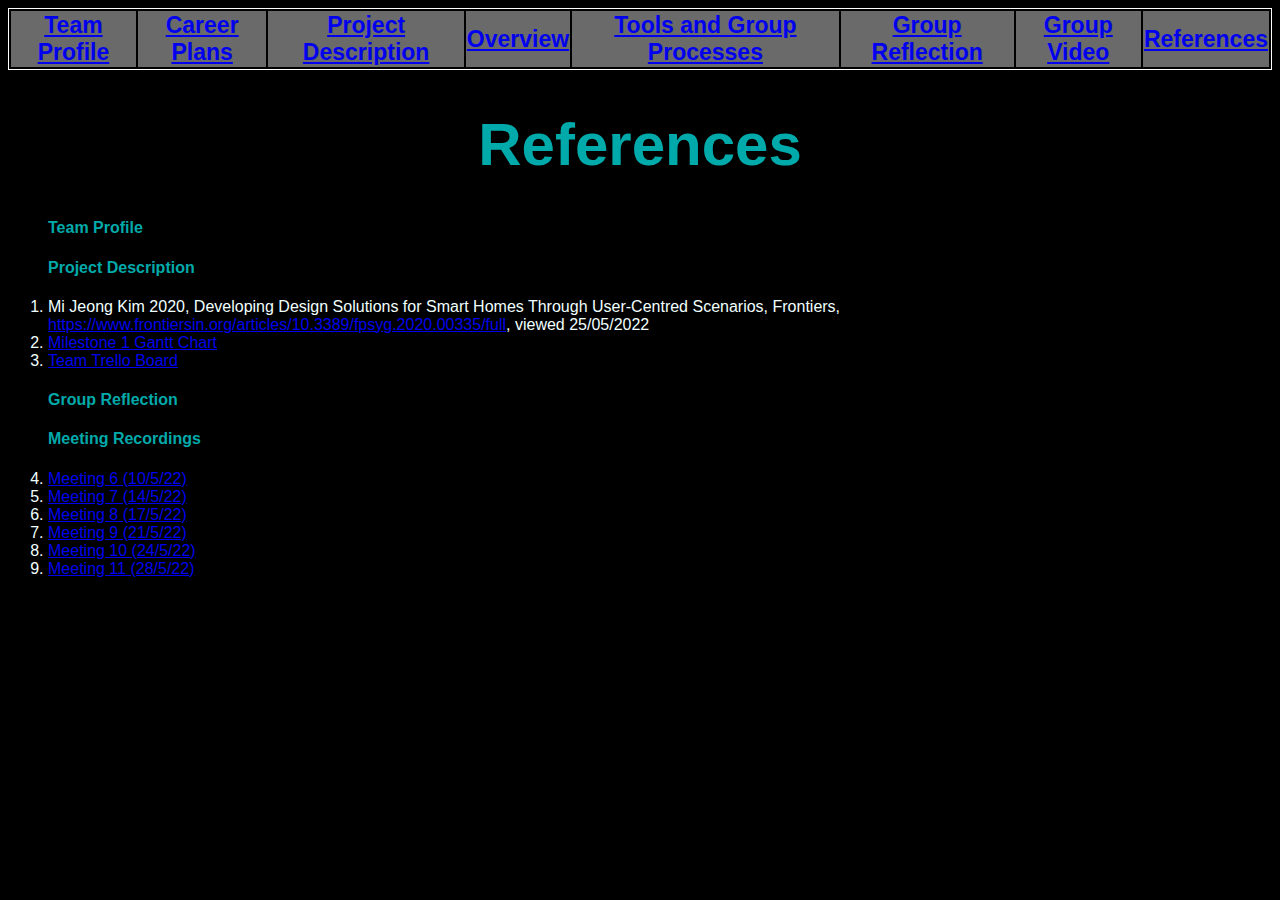
<file: references.html>
<!DOCTYPE html>
<html>
    <head>
        <title>Intro To IT Assignment 2 Group 18</title>

        <link href="CSS/style.css" rel="stylesheet">
    </head>
    <body style="background-color:black;">
        <table style="width:100%; font-size: 23px;">
            <tr>
                <th><a href ="index.html">Team Profile</a></th>
                <th><a href ="career_plans.html">Career Plans</a></th>
                <th><a href ="project_description.html">Project Description</a></th>
                <th><a href ="project_overview.html">Overview</a></th>
                <th><a href ="group_processes.html">Tools and Group Processes</a></th>
                <th><a href ="group_reflection.html">Group Reflection</a></th>
                <th><a href ="video.html">Group Video</a></th>
                <th><a href ="references.html">References</a></th>
            </tr>
        </table>

        <h1 style="text-align: center;">References</h1>

        <ol list-style-type: upper-roman;>
            <h4>Team Profile</h4>

            <h4>Project Description</h4>
            <li><a id='R1'></a> Mi Jeong Kim 2020, Developing Design Solutions for Smart Homes Through User-Centred Scenarios, Frontiers, <a href="https://www.frontiersin.org/articles/10.3389/fpsyg.2020.00335/full">https://www.frontiersin.org/articles/10.3389/fpsyg.2020.00335/full</a>, viewed 25/05/2022</li>
            <li><a id ='R2'></a> <a href="https://sharing.clickup.com/36741626/g/h/1318fu-342/c99551e673d6545">Milestone 1 Gantt Chart</a></li>
            <li><a id="R51"></a> <a href="https://trello.com/b/qh8YytlS/assignment-3>">Team Trello Board</a></li>

            <h4>Group Reflection</h4>


            <h4>Meeting Recordings</h4>
            <li><a id="R53"></a> <a href="https://rmiteduau.sharepoint.com/:v:/s/WEDAssignment2Group18/ESA1bXOyfrRFszcJFbF4N-QBj05BK07COjefsgsrRWd3cA?e=fEdrjs">Meeting 6 (10/5/22)</a></li>
            <li><a id="R54"></a> <a href="https://rmiteduau-my.sharepoint.com/:v:/g/personal/s3942121_student_rmit_edu_au/EZ6yOvY2O-pAiMYvrOjxUkMBn_RmJiBlxtVhXNpRN03axw?e=f92jba">Meeting 7 (14/5/22)</a></li>
            <li><a id="R55"></a> <a href="https://rmiteduau.sharepoint.com/:v:/s/WEDAssignment2Group18/EeOBMy_7X-9Ou_acSdMaDJAB1bqW9MPCIzJFOGLnUiyWoA?e=DLVvRj">Meeting 8 (17/5/22)</a></li>
            <li><a id="R56"></a> <a href="https://rmiteduau.sharepoint.com/:v:/s/WEDAssignment2Group18/ESIn2WEr2K9Fr-AcaJBL5N8BAVTUVzG__3yL7qV5s6rKNA?e=4UbbuV">Meeting 9 (21/5/22)</a></li>
            <li><a id="R57"></a> <a href="https://rmiteduau.sharepoint.com/:v:/s/WEDAssignment2Group18/EVmcbiZg8OpBrU90JcRl3LwBPg7ybxHUSxiy2b1yvf-erw?e=9k7bWR">Meeting 10 (24/5/22)</a></li>
            <li><a id="R58"></a> <a href="https://rmiteduau.sharepoint.com/:v:/s/WEDAssignment2Group18/EW1X4UwemixCs4u_uUBDTkUBvIiF4FuAEnmVs9yA1QpR6w?e=6aBwWQ">Meeting 11 (28/5/22)</a></li>
        </ol>
    </body>
</html>
</file>
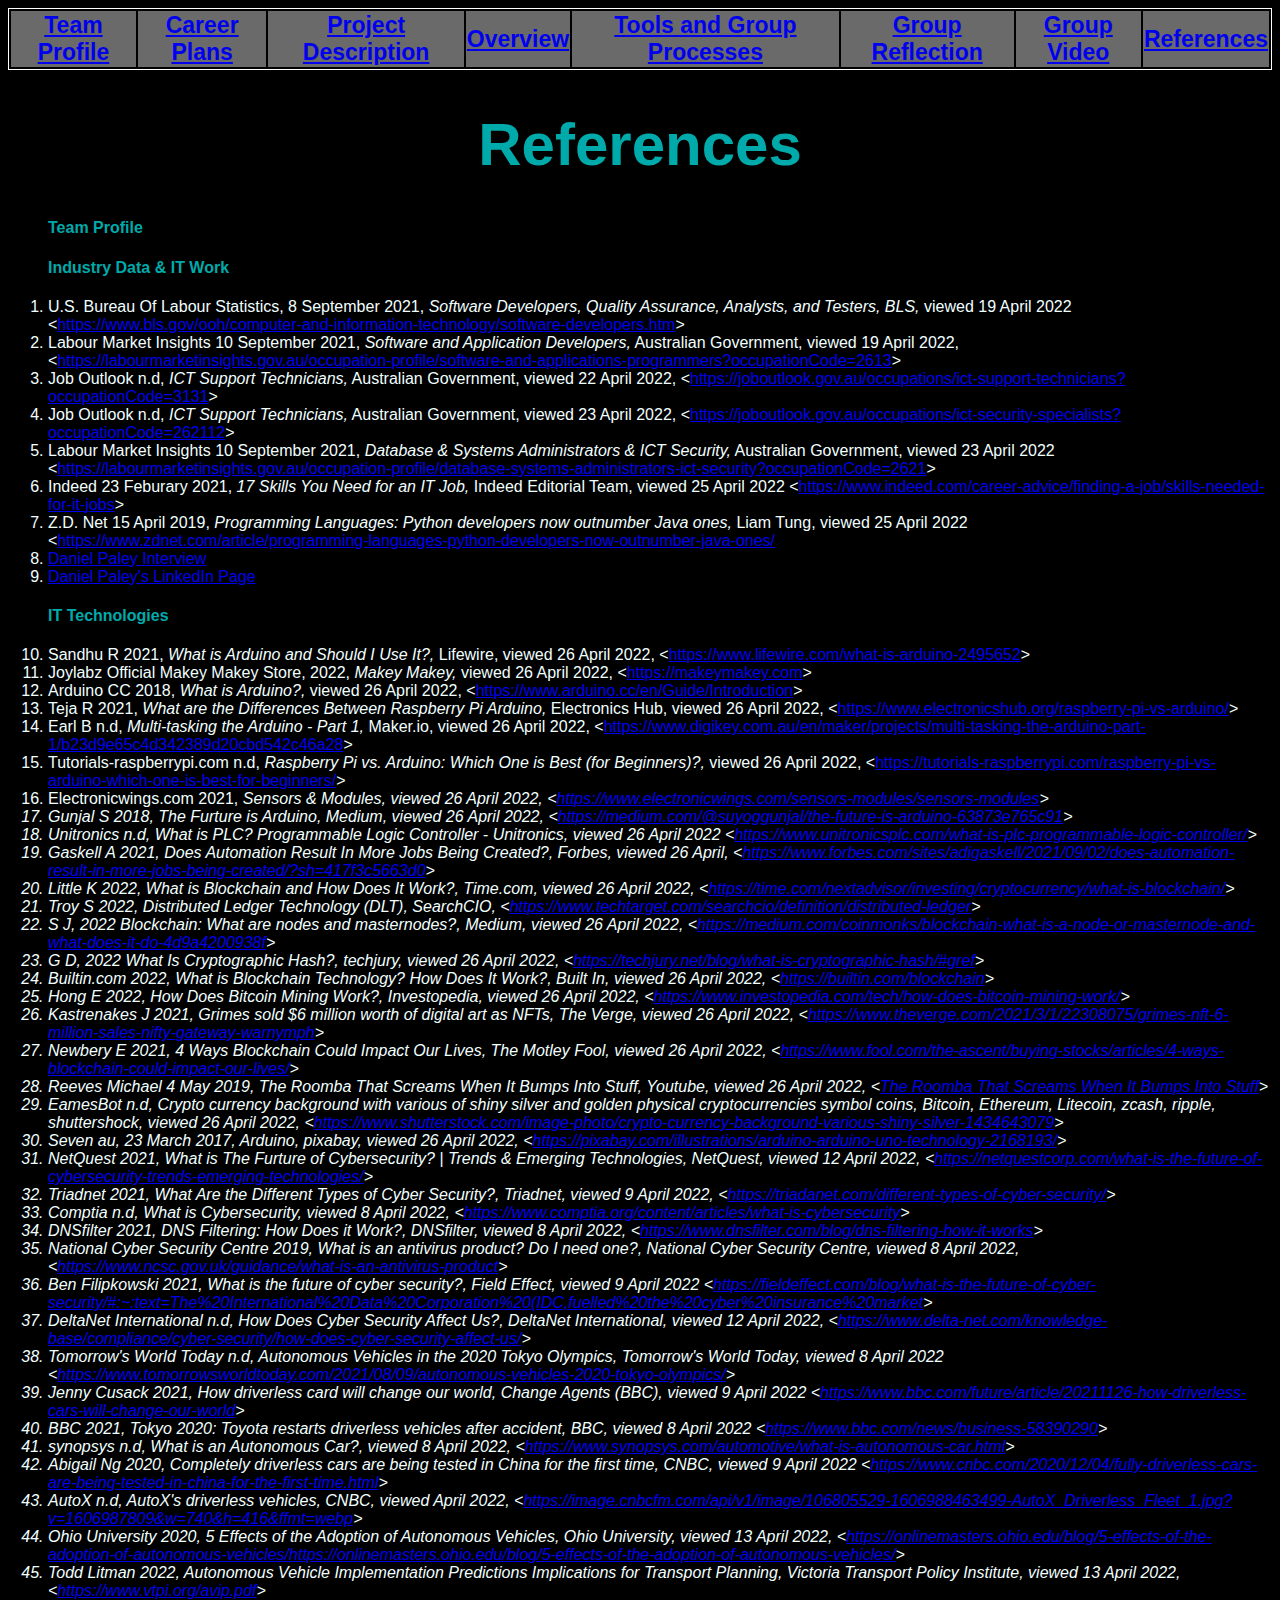
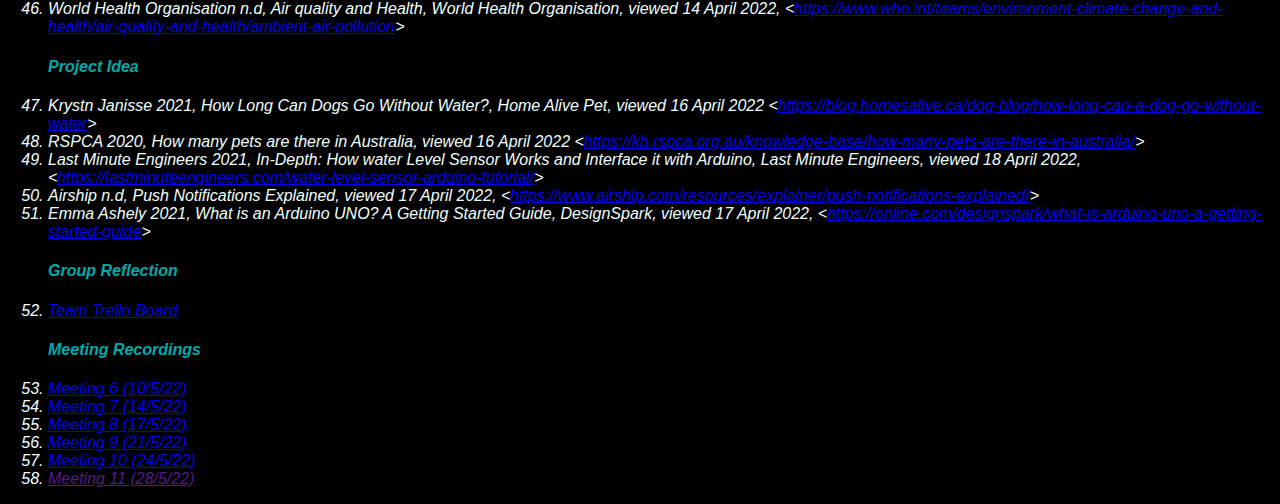
<file: references_copy.html>
<!DOCTYPE html>
<html>
    <head>
        <title>Intro To IT Assignment 2 Group 18</title>

        <link href="CSS/style.css" rel="stylesheet">
    </head>
    <body style="background-color:black;">
        <table style="width:100%; font-size: 23px;">
            <tr>
                <th><a href ="index.html">Team Profile</a></th>
                <th><a href ="career_plans.html">Career Plans</a></th>
                <th><a href ="project_description.html">Project Description</a></th>
                <th><a href ="project_overview.html">Overview</a></th>
                <th><a href ="group_processes.html">Tools and Group Processes</a></th>
                <th><a href ="group_reflection.html">Group Reflection</a></th>
                <th><a href ="video.html">Group Video</a></th>
                <th><a href ="references.html">References</a></th>
            </tr>
        </table>

        <h1 style="text-align: center;">References</h1>

        <ol list-style-type: upper-roman;>
            <h4>Team Profile</h4>

            <h4>Industry Data & IT Work</h4>

            <li><a id="R1"></a>U.S. Bureau Of Labour Statistics, 8 September 2021, <em>Software Developers, Quality Assurance, Analysts, and Testers, BLS,</em> viewed 19 April 2022 <<a href="https://www.bls.gov/ooh/computer-and-information-technology/software-developers.htm">https://www.bls.gov/ooh/computer-and-information-technology/software-developers.htm</a>></li>
            <li><a id="R2"></a>Labour Market Insights 10 September 2021, <em>Software and Application Developers,</em> Australian Government, viewed 19 April 2022, <<a href="https://labourmarketinsights.gov.au/occupation-profile/software-and-applications-programmers?occupationCode=2613">https://labourmarketinsights.gov.au/occupation-profile/software-and-applications-programmers?occupationCode=2613</a>></li>
            <li><a id="R3"></a>Job Outlook n.d, <em>ICT Support Technicians,</em> Australian Government, viewed 22 April 2022, <<a href="https://joboutlook.gov.au/occupations/ict-support-technicians?occupationCode=3131">https://joboutlook.gov.au/occupations/ict-support-technicians?occupationCode=3131</a>></li>
            <li><a id="R4"></a>Job Outlook n.d, <em>ICT Support Technicians,</em> Australian Government, viewed 23 April 2022, <<a href="https://joboutlook.gov.au/occupations/ict-security-specialists?occupationCode=262112">https://joboutlook.gov.au/occupations/ict-security-specialists?occupationCode=262112</a>></li>
            <li><a id="R5"></a>Labour Market Insights 10 September 2021, <em>Database & Systems Administrators & ICT Security,</em> Australian Government, viewed 23 April 2022 <<a href="https://labourmarketinsights.gov.au/occupation-profile/database-systems-administrators-ict-security?occupationCode=2621">https://labourmarketinsights.gov.au/occupation-profile/database-systems-administrators-ict-security?occupationCode=2621</a>></li>
            <li><a id="R6"></a>Indeed 23 Feburary 2021, <em>17 Skills You Need for an IT Job,</em> Indeed Editorial Team, viewed 25 April 2022 <<a href="https://www.indeed.com/career-advice/finding-a-job/skills-needed-for-it-jobs">https://www.indeed.com/career-advice/finding-a-job/skills-needed-for-it-jobs</a>></li>
            <li><a id="R7"></a>Z.D. Net 15 April 2019, <em>Programming Languages: Python developers now outnumber Java ones,</em> Liam Tung, viewed 25 April 2022 <<a href="https://www.zdnet.com/article/programming-languages-python-developers-now-outnumber-java-ones/">https://www.zdnet.com/article/programming-languages-python-developers-now-outnumber-java-ones/</a></li>
            <li><a id="R8"></a> <a href="https://rmiteduau.sharepoint.com/:v:/s/WEDAssignment2Group18/EYn0Acmgjy1Kj1yyNkvfFT4BjngzCJ1-fOx3MJ-oJ5XgdA?e=iSe7zU">Daniel Paley Interview</a></li>
            <li><a id="R9"></a> <a href="https://www.linkedin.com/in/daniel-paley-2219291/">Daniel Paley's LinkedIn Page</a></li>

            <h4>IT Technologies</h4>
            <li><a id="R10"></a>Sandhu R 2021, <em>What is Arduino and Should I Use It?,</em> Lifewire, viewed 26 April 2022, <<a href="https://www.lifewire.com/what-is-arduino-2495652">https://www.lifewire.com/what-is-arduino-2495652</a>></li>
            <li><a id="R11"></a>Joylabz Official Makey Makey Store, 2022, <em>Makey Makey,</em> viewed 26 April 2022, <<a href="https://makeymakey.com">https://makeymakey.com</a>></li>
            <li><a id="R12"></a>Arduino CC 2018, <em>What is Arduino?,</em> viewed 26 April 2022, <<a href="https://www.arduino.cc/en/Guide/Introduction">https://www.arduino.cc/en/Guide/Introduction</a>></li>
            <li><a id="R13"></a>Teja R 2021, <em>What are the Differences Between Raspberry Pi Arduino,</em> Electronics Hub, viewed 26 April 2022, <<a href="https://www.electronicshub.org/raspberry-pi-vs-arduino/">https://www.electronicshub.org/raspberry-pi-vs-arduino/</a>></li>
            <li><a id="R14"></a>Earl B n.d, <em>Multi-tasking the Arduino - Part 1,</em> Maker.io, viewed 26 April 2022, <<a href="https://www.digikey.com.au/en/maker/projects/multi-tasking-the-arduino-part-1/b23d9e65c4d342389d20cbd542c46a28">https://www.digikey.com.au/en/maker/projects/multi-tasking-the-arduino-part-1/b23d9e65c4d342389d20cbd542c46a28</a>></li>
            <li><a id="R15"></a>Tutorials-raspberrypi.com n.d, <em>Raspberry Pi vs. Arduino: Which One is Best (for Beginners)?,</em> viewed 26 April 2022, <<a href="https://tutorials-raspberrypi.com/raspberry-pi-vs-arduino-which-one-is-best-for-beginners/">https://tutorials-raspberrypi.com/raspberry-pi-vs-arduino-which-one-is-best-for-beginners/</a>></li>
            <li><a id="R16"></a>Electronicwings.com 2021, <em>Sensors & Modules, viewed 26 April 2022, <<a href="https://www.electronicwings.com/sensors-modules/sensors-modules">https://www.electronicwings.com/sensors-modules/sensors-modules</a>></li>
            <li><a id="R17"></a>Gunjal S 2018, <em>The Furture is Arduino,</em> Medium, viewed 26 April 2022, <<a href="https://medium.com/@suyoggunjal/the-future-is-arduino-63873e765c91">https://medium.com/@suyoggunjal/the-future-is-arduino-63873e765c91</a>></li>
            <li><a id="R18"></a>Unitronics n.d, <em>What is PLC? Programmable Logic Controller - Unitronics,</em> viewed 26 April 2022 <<a href="https://www.unitronicsplc.com/what-is-plc-programmable-logic-controller/">https://www.unitronicsplc.com/what-is-plc-programmable-logic-controller/</a>></li>
            <li><a id="R19"></a>Gaskell A 2021, <em>Does Automation Result In More Jobs Being Created?,</em> Forbes, viewed 26 April, <<a href="https://www.forbes.com/sites/adigaskell/2021/09/02/does-automation-result-in-more-jobs-being-created/?sh=417f3c5663d0">https://www.forbes.com/sites/adigaskell/2021/09/02/does-automation-result-in-more-jobs-being-created/?sh=417f3c5663d0</a>></li>
            <li><a id="R20"></a>Little K 2022, <em>What is Blockchain and How Does It Work?,</em> Time.com, viewed 26 April 2022, <<a href="https://time.com/nextadvisor/investing/cryptocurrency/what-is-blockchain/">https://time.com/nextadvisor/investing/cryptocurrency/what-is-blockchain/</a>></li>
            <li><a id="R21"></a>Troy S 2022, <em> Distributed Ledger Technology (DLT),</em> SearchCIO, <<a href="https://www.techtarget.com/searchcio/definition/distributed-ledger">https://www.techtarget.com/searchcio/definition/distributed-ledger</a>></li>
            <li><a id="R22"></a>S J, 2022 <em>Blockchain: What are nodes and masternodes?,</em> Medium, viewed 26 April 2022, <<a href="https://medium.com/coinmonks/blockchain-what-is-a-node-or-masternode-and-what-does-it-do-4d9a4200938f">https://medium.com/coinmonks/blockchain-what-is-a-node-or-masternode-and-what-does-it-do-4d9a4200938f</a>></li>
            <li><a id="R23"></a>G D, 2022 <em>What Is Cryptographic Hash?,</em> techjury, viewed 26 April 2022, <<a href="https://techjury.net/blog/what-is-cryptographic-hash/#gref">https://techjury.net/blog/what-is-cryptographic-hash/#gref</a>></li>
            <li><a id="R24"></a>Builtin.com 2022, <em>What is Blockchain Technology? How Does It Work?,</em> Built In, viewed 26 April 2022, <<a href="https://builtin.com/blockchain">https://builtin.com/blockchain</a>></li>
            <li><a id="R25"></a>Hong E 2022, <em>How Does Bitcoin Mining Work?,</em> Investopedia, viewed 26 April 2022, <<a href="https://www.investopedia.com/tech/how-does-bitcoin-mining-work/">https://www.investopedia.com/tech/how-does-bitcoin-mining-work/</a>></li>
            <li><a id="R26"></a>Kastrenakes J 2021, <em>Grimes sold $6 million worth of digital art as NFTs,</em> The Verge, viewed 26 April 2022, <<a href="https://www.theverge.com/2021/3/1/22308075/grimes-nft-6-million-sales-nifty-gateway-warnymph">https://www.theverge.com/2021/3/1/22308075/grimes-nft-6-million-sales-nifty-gateway-warnymph</a>></li>
            <li><a id="R27"></a>Newbery E 2021, <em>4 Ways Blockchain Could Impact Our Lives,</em> The Motley Fool, viewed 26 April 2022, <<a href="https://www.fool.com/the-ascent/buying-stocks/articles/4-ways-blockchain-could-impact-our-lives/">https://www.fool.com/the-ascent/buying-stocks/articles/4-ways-blockchain-could-impact-our-lives/</a>></li>
            <li><a id="R28"></a>Reeves Michael 4 May 2019, <em>The Roomba That Screams When It Bumps Into Stuff,</em> Youtube, viewed 26 April 2022, <<a href="https://www.youtube.com/watch?v=mvz3LRK263E">The Roomba That Screams When It Bumps Into Stuff</a>></li>
            <li><a id="R29"></a>EamesBot n.d, <em>Crypto currency background with various of shiny silver and golden physical cryptocurrencies symbol coins, Bitcoin, Ethereum, Litecoin, zcash, ripple, shuttershock,</em> viewed 26 April 2022, <<a href="https://www.shutterstock.com/image-photo/crypto-currency-background-various-shiny-silver-1434643079">https://www.shutterstock.com/image-photo/crypto-currency-background-various-shiny-silver-1434643079</a>></li>
            <li><a id="R30"></a>Seven au, 23 March 2017, Arduino, pixabay, viewed 26 April 2022, <<a href="https://pixabay.com/illustrations/arduino-arduino-uno-technology-2168193/">https://pixabay.com/illustrations/arduino-arduino-uno-technology-2168193/</a>></li>

            <li><a id="R31"></a>NetQuest 2021, <em>What is The Furture of Cybersecurity? | Trends & Emerging Technologies,</em> NetQuest, viewed 12 April 2022, <<a href="https://netquestcorp.com/what-is-the-future-of-cybersecurity-trends-emerging-technologies/">https://netquestcorp.com/what-is-the-future-of-cybersecurity-trends-emerging-technologies/</a>></li>
            <li><a id="R32"></a>Triadnet 2021, <em>What Are the Different Types of Cyber Security?,</em> Triadnet, viewed 9 April 2022, <<a href="https://triadanet.com/different-types-of-cyber-security/">https://triadanet.com/different-types-of-cyber-security/</a>></li>

            <li><a id="R33"></a>Comptia n.d, <em>What is Cybersecurity,</em> viewed 8 April 2022, <<a href="https://www.comptia.org/content/articles/what-is-cybersecurity">https://www.comptia.org/content/articles/what-is-cybersecurity</a>></li>

            <li><a id="R34"></a>DNSfilter 2021, <em>DNS Filtering: How Does it Work?,</em> DNSfilter, viewed 8 April 2022, <<a href="https://www.dnsfilter.com/blog/dns-filtering-how-it-works">https://www.dnsfilter.com/blog/dns-filtering-how-it-works</a>></li>

            <li><a id="R35"></a>National Cyber Security Centre 2019, <em>What is an antivirus product? Do I need one?,</em> National Cyber Security Centre, viewed 8 April 2022, <<a href="https://www.ncsc.gov.uk/guidance/what-is-an-antivirus-product">https://www.ncsc.gov.uk/guidance/what-is-an-antivirus-product</a>></li>

            <li><a id="R36"></a>Ben Filipkowski 2021, <em>What is the future of cyber security?,</em> Field Effect, viewed 9 April 2022 <<a href="https://fieldeffect.com/blog/what-is-the-future-of-cyber-security/#:~:text=The%20International%20Data%20Corporation%20(IDC,fuelled%20the%20cyber%20insurance%20market">https://fieldeffect.com/blog/what-is-the-future-of-cyber-security/#:~:text=The%20International%20Data%20Corporation%20(IDC,fuelled%20the%20cyber%20insurance%20market</a>></li>

            <li><a id="R37"></a>DeltaNet International n.d, <em>How Does Cyber Security Affect Us?,</em> DeltaNet International, viewed 12 April 2022, <<a href="https://www.delta-net.com/knowledge-base/compliance/cyber-security/how-does-cyber-security-affect-us/>">https://www.delta-net.com/knowledge-base/compliance/cyber-security/how-does-cyber-security-affect-us/</a>></li>

            <li><a id="R29"></a>Tomorrow's World Today n.d, <em>Autonomous Vehicles in the 2020 Tokyo Olympics,</em> Tomorrow's World Today, viewed 8 April 2022 <<a href="https://www.tomorrowsworldtoday.com/2021/08/09/autonomous-vehicles-2020-tokyo-olympics/">https://www.tomorrowsworldtoday.com/2021/08/09/autonomous-vehicles-2020-tokyo-olympics/</a>></li>

            <li><a id="R38"></a>Jenny Cusack 2021, <em>How driverless card will change our world,</em> Change Agents (BBC), viewed 9 April 2022 <<a href="https://www.bbc.com/future/article/20211126-how-driverless-cars-will-change-our-world">https://www.bbc.com/future/article/20211126-how-driverless-cars-will-change-our-world</a>></li>

            <li><a id="R39"></a>BBC 2021, <em>Tokyo 2020: Toyota restarts driverless vehicles after accident,</em> BBC, viewed 8 April 2022 <<a href="https://www.bbc.com/news/business-58390290">https://www.bbc.com/news/business-58390290</a>></li>

            <li><a id="R40"></a>synopsys n.d, <em>What is an Autonomous Car?,</em> viewed 8 April 2022, <<a href="https://www.synopsys.com/automotive/what-is-autonomous-car.html">https://www.synopsys.com/automotive/what-is-autonomous-car.html</a>></li>

            <li><a id="R41"></a>Abigail Ng 2020, <em>Completely driverless cars are being tested in China for the first time,</em> CNBC, viewed 9 April 2022 <<a href="https://www.cnbc.com/2020/12/04/fully-driverless-cars-are-being-tested-in-china-for-the-first-time.html">https://www.cnbc.com/2020/12/04/fully-driverless-cars-are-being-tested-in-china-for-the-first-time.html</a>></li>

            <li><a id="R42"></a>AutoX n.d, <em>AutoX's driverless vehicles,</em> CNBC, viewed April 2022, <<a href="https://image.cnbcfm.com/api/v1/image/106805529-1606988463499-AutoX_Driverless_Fleet_1.jpg?v=1606987809&w=740&h=416&ffmt=webp">https://image.cnbcfm.com/api/v1/image/106805529-1606988463499-AutoX_Driverless_Fleet_1.jpg?v=1606987809&w=740&h=416&ffmt=webp</a>></li>

            <li><a id="R43"></a>Ohio University 2020, <em>5 Effects of the Adoption of Autonomous Vehicles,</em> Ohio University, viewed 13 April 2022, <<a href="https://onlinemasters.ohio.edu/blog/5-effects-of-the-adoption-of-autonomous-vehicles/https://onlinemasters.ohio.edu/blog/5-effects-of-the-adoption-of-autonomous-vehicles/">https://onlinemasters.ohio.edu/blog/5-effects-of-the-adoption-of-autonomous-vehicles/https://onlinemasters.ohio.edu/blog/5-effects-of-the-adoption-of-autonomous-vehicles/</a>></li>

            <li><a id="R44"></a>Todd Litman 2022, <em>Autonomous Vehicle Implementation Predictions Implications for Transport Planning,</em> Victoria Transport Policy Institute, viewed 13 April 2022, <<a href="https://www.vtpi.org/avip.pdf">https://www.vtpi.org/avip.pdf</a>></li>

            <li><a id="R45"></a>World Health Organisation n.d, <em>Air quality and Health,</em> World Health Organisation, viewed 14 April 2022, <<a href="https://www.who.int/teams/environment-climate-change-and-health/air-quality-and-health/ambient-air-pollution">https://www.who.int/teams/environment-climate-change-and-health/air-quality-and-health/ambient-air-pollution</a>></li>



            <h4>Project Idea</h4>
            <li><a id="R46"></a>Krystn Janisse 2021, <em>How Long Can Dogs Go Without Water?,</em> Home Alive Pet, viewed 16 April 2022 <<a href="https://blog.homesalive.ca/dog-blog/how-long-can-a-dog-go-without-water">https://blog.homesalive.ca/dog-blog/how-long-can-a-dog-go-without-water</a>></li>
            <li><a id="R47"></a>RSPCA 2020, <em>How many pets are there in Australia,</em> viewed 16 April 2022 <<a href="https://kb.rspca.org.au/knowledge-base/how-many-pets-are-there-in-australia/">https://kb.rspca.org.au/knowledge-base/how-many-pets-are-there-in-australia/</a>></li>
            <li><a id="R48"></a>Last Minute Engineers 2021, <em>In-Depth: How water Level Sensor Works and Interface it with Arduino,</em> Last Minute Engineers, viewed 18 April 2022, <<a href="https://lastminuteengineers.com/water-level-sensor-arduino-tutorial/">https://lastminuteengineers.com/water-level-sensor-arduino-tutorial/</a>></li>
            <li><a id="R49"></a>Airship n.d, <em>Push Notifications Explained,</em> viewed 17 April 2022, <<a href="https://www.airship.com/resources/explainer/push-notifications-explained/">https://www.airship.com/resources/explainer/push-notifications-explained/</a>></li>
            <li><a id="R50"></a>Emma Ashely 2021, <em>What is an Arduino UNO? A Getting Started Guide,</em> DesignSpark, viewed 17 April 2022, <<a href="https://online.com/designspark/what-is-arduino-uno-a-getting-started-guide">https://online.com/designspark/what-is-arduino-uno-a-getting-started-guide</a>></li>
            <h4>Group Reflection</h4>
            <li><a id="R51"></a> <a href="https://trello.com/b/qh8YytlS/assignment-3>">Team Trello Board</a></li>

            <h4>Meeting Recordings</h4>
            <li><a id="R53"></a> <a href="https://rmiteduau.sharepoint.com/:v:/s/WEDAssignment2Group18/ESA1bXOyfrRFszcJFbF4N-QBj05BK07COjefsgsrRWd3cA?e=fEdrjs">Meeting 6 (10/5/22)</a></li>
            <li><a id="R54"></a> <a href="https://rmiteduau-my.sharepoint.com/:v:/g/personal/s3942121_student_rmit_edu_au/EZ6yOvY2O-pAiMYvrOjxUkMBn_RmJiBlxtVhXNpRN03axw?e=f92jba">Meeting 7 (14/5/22)</a></li>
            <li><a id="R55"></a> <a href="https://rmiteduau.sharepoint.com/:v:/s/WEDAssignment2Group18/EeOBMy_7X-9Ou_acSdMaDJAB1bqW9MPCIzJFOGLnUiyWoA?e=DLVvRj">Meeting 8 (17/5/22)</a></li>
            <li><a id="R56"></a> <a href="https://rmiteduau.sharepoint.com/:v:/s/WEDAssignment2Group18/ESIn2WEr2K9Fr-AcaJBL5N8BAVTUVzG__3yL7qV5s6rKNA?e=4UbbuV">Meeting 9 (21/5/22)</a></li>
            <li><a id="R57"></a> <a href="https://rmiteduau.sharepoint.com/:v:/s/WEDAssignment2Group18/EVmcbiZg8OpBrU90JcRl3LwBPg7ybxHUSxiy2b1yvf-erw?e=9k7bWR">Meeting 10 (24/5/22)</a></li>
            <li><a id="R58"></a> <a href="">Meeting 11 (28/5/22)</a></li>
        </ol>
    </body>
</html>
</file>
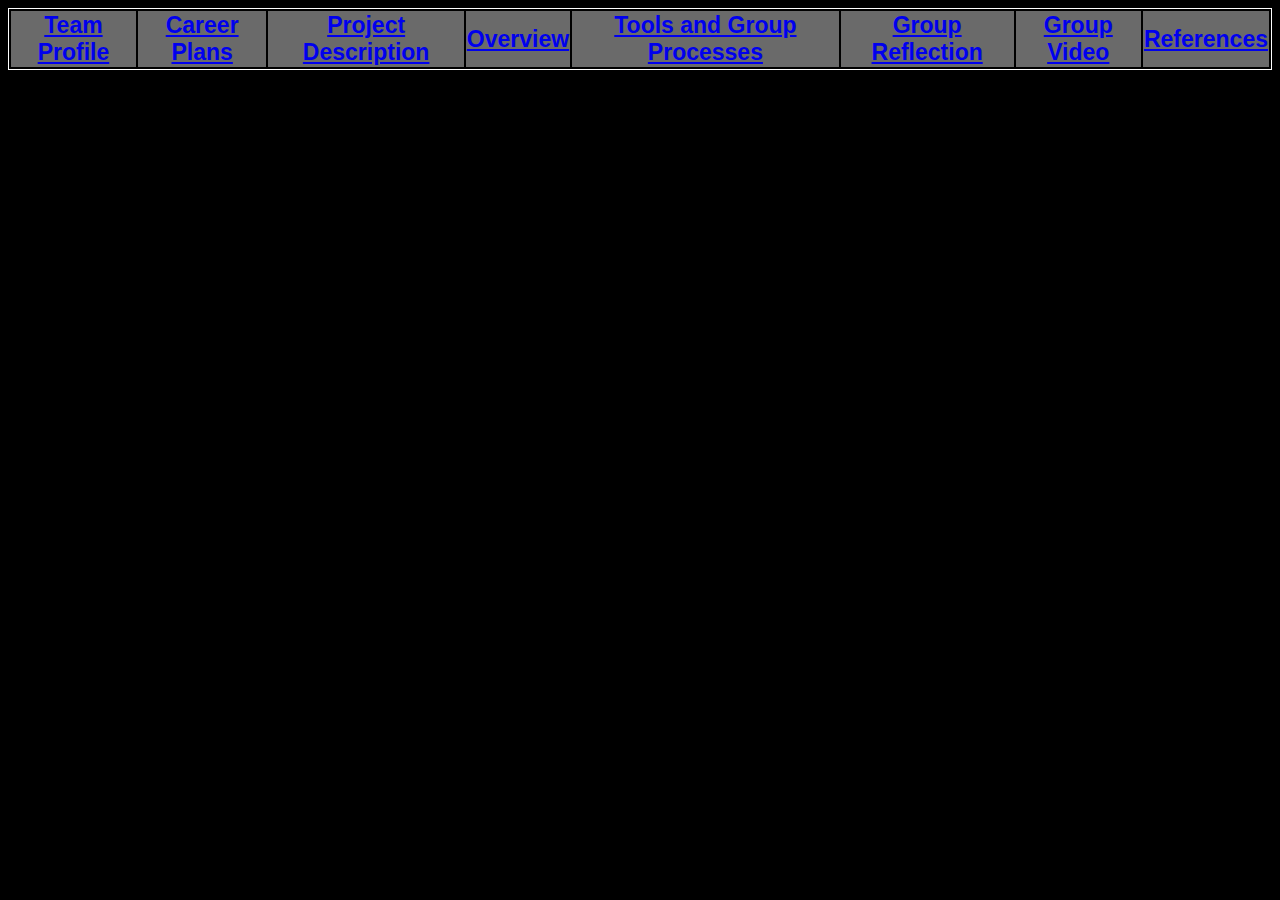
<file: video.html>
<!DOCTYPE html>
<html>
    <head>
        <title>Intro To IT Assignment 2 Group 18</title>

        <link href="CSS/style.css" rel="stylesheet">
    </head>
    <body style="background-color:black;">
        <table style="width:100%; font-size: 23px;">
            <tr>
                <th><a href ="index.html">Team Profile</a></th>
                <th><a href ="career_plans.html">Career Plans</a></th>
                <th><a href ="project_description.html">Project Description</a></th>
                <th><a href ="project_overview.html">Overview</a></th>
                <th><a href ="group_processes.html">Tools and Group Processes</a></th>
                <th><a href ="group_reflection.html">Group Reflection</a></th>
                <th><a href ="video.html">Group Video</a></th>
                <th><a href ="references.html">References</a></th>
            </tr>
        </table>
    </body>

<center>
<iframe class="video" width="1120" height="630" src="https://www.youtube.com/embed/veSUwbK2WK4" title="YouTube video player" frameborder="0" allow="accelerometer; autoplay; clipboard-write; encrypted-media; gyroscope; picture-in-picture" allowfullscreen></iframe>
</center>
</html>
</file>
<file: CSS/style.css>
h1
            {
                color: rgb(1, 170, 170);
                font-size: 60px;
            }
            h2
            {
                color: rgb(1, 170, 170);
            }
            h3
            {
                color: rgb(1, 170, 170);
            }
            h4
            {
                color: rgb(1, 170, 170);
            }
            p
            {
                color:azure;
                font-size: 18px;
                background-color: #6a6a6a;
                border: solid #989797 5px;
                padding: 7px;
            }
            body
            {
                font-family: Verdana, Arial, sans-serif;
            }
            .center
            {
                display: block;
                margin-left: auto;
                margin-right: auto;
                width: 50%;
                border-radius: 8px;
            }
            .personal {
                position: relative;
                margin-left: auto;
                margin-right: auto;
                left: 100px;
                right: 320px;
                bottom: 295px;
                width: 60%;
              }
            table
            {
                border: 1px solid white;
            }
            li
            {
                color: azure;
            }
            th, td
            {
                color: azure;
                background: #6a6a6a;
            }
            .video {
              position: relative;
              margin-left: auto;
            }
</file>
